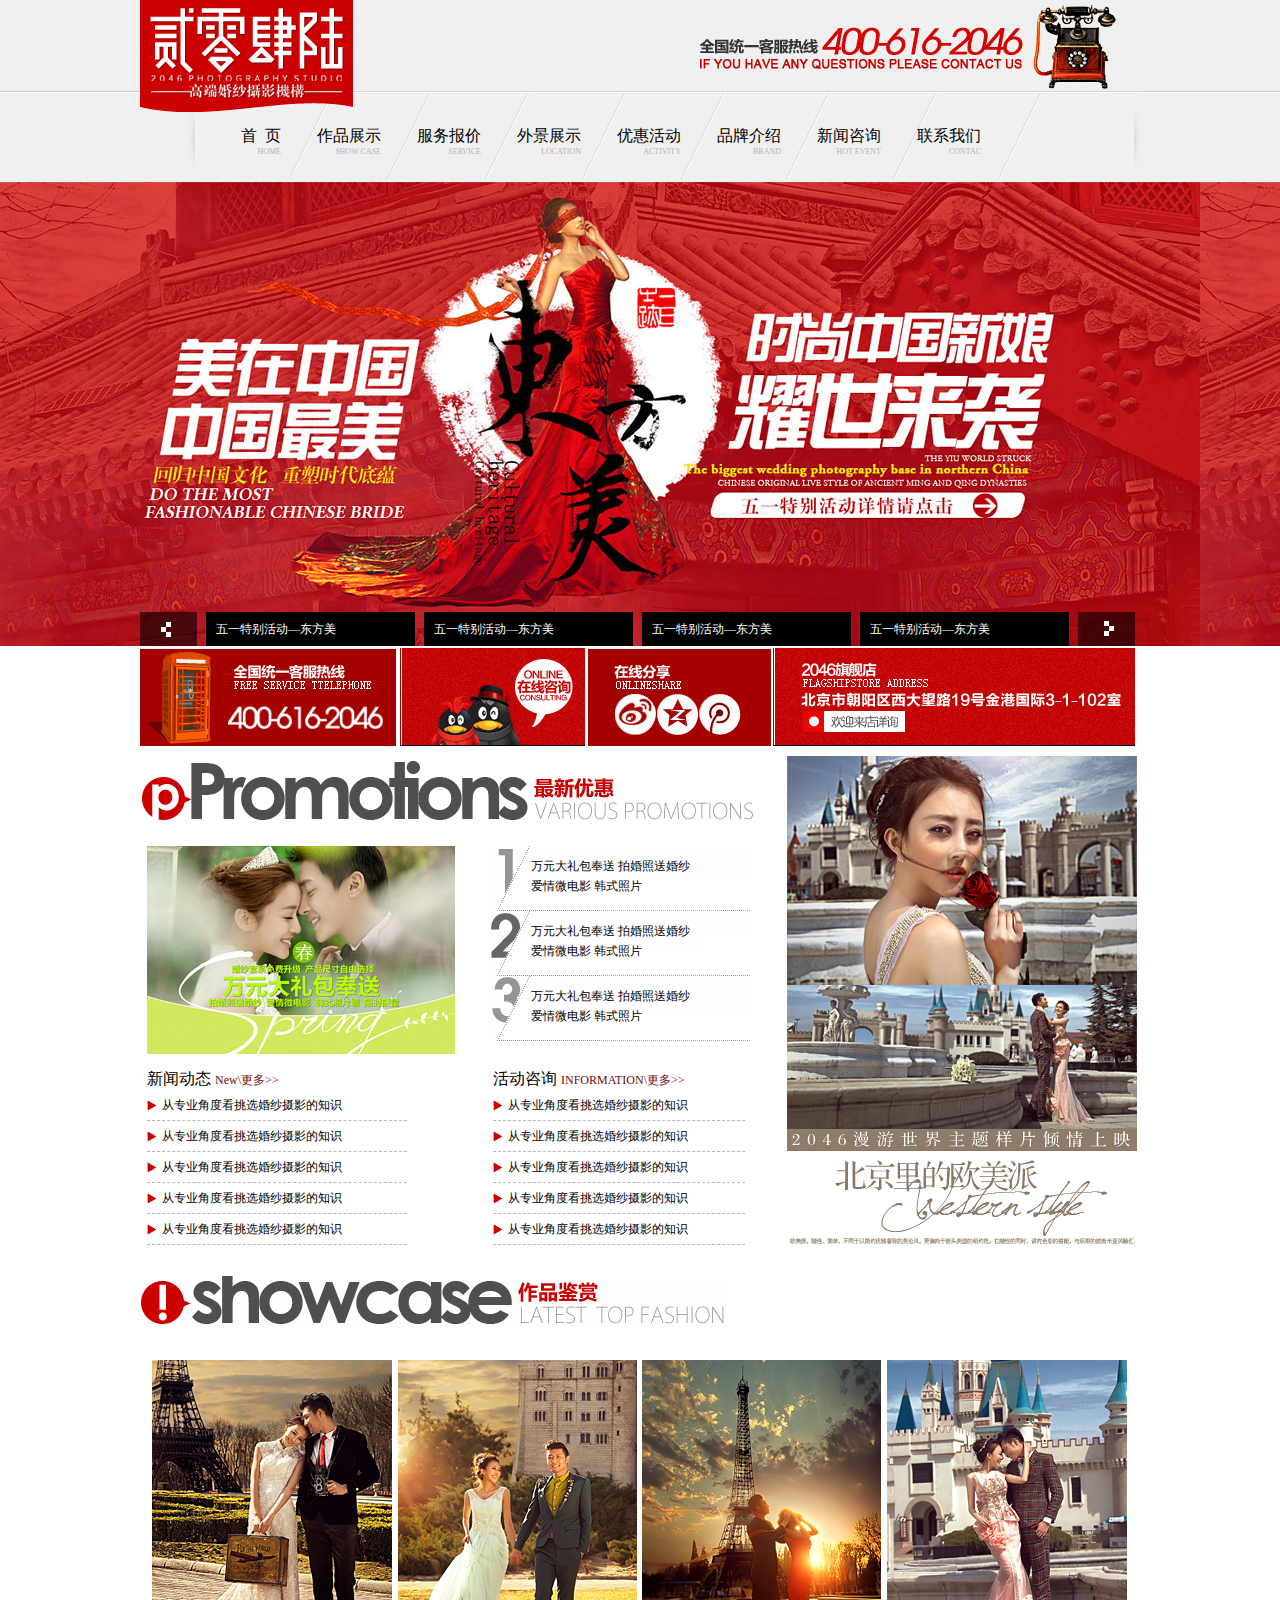
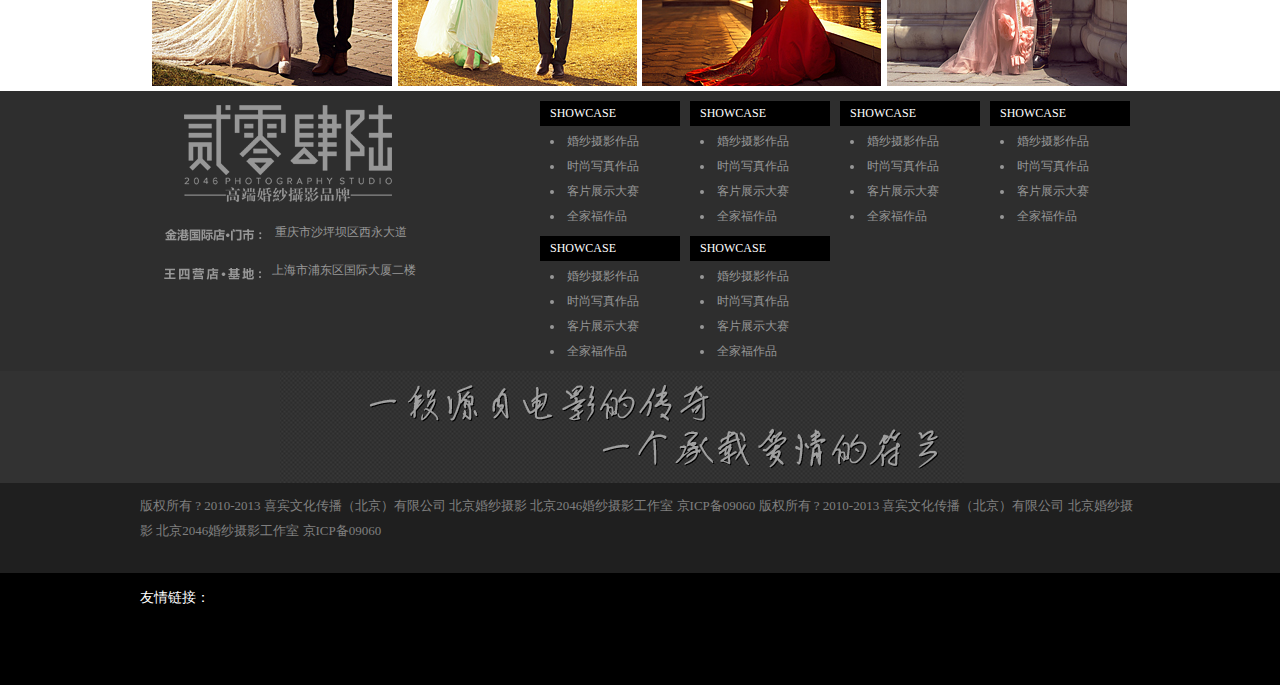
<file: index.html>
<!DOCTYPE html>
<html lang="en">
<head>
    <meta charset="UTF-8" />
    <title>Document</title>
    <link rel="stylesheet" type="text/css" href="css/index.css">
</head>
<body>
        <!--top-->
      <div id="top">
        <div class="top-cen">
            <img src="images/index_02.png" alt="足下logo">
            <ul class="top-ul">
                <li> <a href="index.html">首&nbsp;&nbsp;页<p>HOME</p></a></li>
                <li> <a href="news.html">作品展示<p>SHOW CASE</p></a></li>
                <li> <a href="news-show.html">服务报价<p>SERVICE</p></a></li>
                <li> <a href="product.html">外景展示<p>LOCATION</p></a></li>
                <li> <a href="product-show.html">优惠活动<p>ACTIVITY</p></a></li>
                <li> <a href="news.html">品牌介绍<p>BRAND</p></a></li>
                <li> <a href="news-show.html">新闻咨询<p>HOT EVENT</p></a></li>
                <li> <a href="product.html">联系我们<p>CONTAC</p></a></li>
            </ul>
        </div>
    </div>
    <!--Banner-->
    <div id="banner">
        <a href="news-show.html">
            <ul class="banner-ul">
                <li id="banner-left"></li>
                <li>五一特别活动—东方美</li>
                <li>五一特别活动—东方美</li>
                <li>五一特别活动—东方美</li>
                <li>五一特别活动—东方美</li>
                <li id="banner-right"></li>
            </ul>
        </a>
    </div>
    <!--Det-->
<div class="det">
   <div class="det-1"><a href="#"></a></div>
   <div class="det-2"><a href="#"></a></div>
   <div class="det-3">
       <div class="det-3-1"><a href="#"></a></div>
       <div class="det-3-2"><a href="#"></a></div>
       <div class="det-3-3"><a href="#"></a></div>
   </div>
   <div class="det-4"><a href="#"></a></div>
</div>
 <!--Thr-->
 <div class="thr">
     <div class="thr-1">
         <div class="thr-1-1"></div>
         <div class="thr-1-2">
             <div class="pic"></div>
             <ul class = "fot">
                 <li class = "fot-1"><a href="#">万元大礼包奉送 拍婚照送婚纱 爱情微电影 韩式照片</a></li>
                 <li class = "fot-2"><a href="#">万元大礼包奉送 拍婚照送婚纱 爱情微电影 韩式照片</a></li>
                 <li class = "fot-3"><a href="#">万元大礼包奉送 拍婚照送婚纱 爱情微电影 韩式照片</a></li>
             </ul>

         </div>
         <div class="thr-1-3">
            <div class ="one">
            <div class = "new">
                新闻动态
                <a href="news.html">New\更多>></a>
            </div>
                <ul>
                    <li><a href="news.html">从专业角度看挑选婚纱摄影的知识</a></li>
                   <li><a href="news.html">从专业角度看挑选婚纱摄影的知识</a></li>
                   <li><a href="news.html">从专业角度看挑选婚纱摄影的知识</a></li>
                   <li><a href="news.html">从专业角度看挑选婚纱摄影的知识</a></li>
                   <li><a href="news.html">从专业角度看挑选婚纱摄影的知识</a></li>
                </ul>
            </div>
             <div class ="two">
             <div class ="zixun">
                 活动咨询
                 <a href="product.html">INFORMATION\更多>></a>
             </div>
                 <ul>
                   <li><a href="product.html">从专业角度看挑选婚纱摄影的知识</a></li>
                   <li><a href="product.html">从专业角度看挑选婚纱摄影的知识</a></li>
                   <li><a href="product.html">从专业角度看挑选婚纱摄影的知识</a></li>
                   <li><a href="product.html">从专业角度看挑选婚纱摄影的知识</a></li>
                   <li><a href="product.html">从专业角度看挑选婚纱摄影的知识</a></li></li>
                </ul>
             </div>
         </div>
     </div>
     <div class="thr-2"></div>
 </div>
 <!--Four-->
 <div class="four">
     <img src="images/lo.png" alt="图片鉴赏">
     <ul>
         <li id="four-1">
             <div class="four-1-M">
                 <div class="four-1-F">
                     <a href="product-show.html"><p>梦幻巴黎</p>
                     <span>一生所爱</span></a>
                 </div>
             </div>
         </li>
         <li id="four-2">
             <div class="four-2-M">
                 <div class="four-2-F">
                    <a href="product-show.html"><p>梦幻巴黎</p>
                     <span>一生所爱</span></a>
                 </div>
             </div>
         </li>
         <li id="four-3">
             <div class="four-3-M">
                 <div class="four-3-F">
                     <a href="product-show.html"><p>梦幻巴黎</p>
                     <span>一生所爱</span></a>
                 </div>
             </div>
         </li>
         <li id="four-4">
             <div class="four-4-M">
                 <div class="four-4-F">
                    <a href="product-show.html"><p>梦幻巴黎</p>
                     <span>一生所爱</span></a>
                 </div>
             </div>
         </li>
     </ul>
 </div>
 <!--底部-->
 <div class="dow">
     <!--底部第一层-->
     <div class="dow-1">
         <div class ="dow-1-left">
         <p>重庆市沙坪坝区西永大道</p>
         <span>上海市浦东区国际大厦二楼</span>
         </div>
         <div class = "dow-1-right">
             <div>
                 <p>SHOWCASE</p>
                 <ul>
                     <li><a href="product-show.html">婚纱摄影作品</a></li>
                     <li><a href="product-show.html">时尚写真作品</a></li>
                     <li><a href="product-show.html">客片展示大赛</a></li>
                     <li><a href="product-show.html">全家福作品</a></li>
                 </ul>
             </div>
             <div>
                 <p>SHOWCASE</p>
                 <ul>
                     <li><a href="product-show.html">婚纱摄影作品</a></li>
                     <li><a href="product-show.html">时尚写真作品</a></li>
                     <li><a href="product-show.html">客片展示大赛</a></li>
                     <li><a href="product-show.html">全家福作品</a></li>
                 </ul>
             </div>
             <div>
                 <p>SHOWCASE</p>
                 <ul>
                     <li><a href="product-show.html">婚纱摄影作品</a></li>
                     <li><a href="product-show.html">时尚写真作品</a></li>
                     <li><a href="product-show.html">客片展示大赛</a></li>
                     <li><a href="product-show.html">全家福作品</a></li>
                 </ul>
             </div>
             <div>
                 <p>SHOWCASE</p>
                 <ul>
                     <li><a href="product-show.html">婚纱摄影作品</a></li>
                     <li><a href="product-show.html">时尚写真作品</a></li>
                     <li><a href="product-show.html">客片展示大赛</a></li>
                     <li><a href="product-show.html">全家福作品</a></li>
                 </ul>
             </div>
             <div>
                 <p>SHOWCASE</p>
                 <ul>
                     <li><a href="product-show.html">婚纱摄影作品</a></li>
                     <li><a href="product-show.html">时尚写真作品</a></li>
                     <li><a href="product-show.html">客片展示大赛</a></li>
                     <li><a href="product-show.html">全家福作品</a></li>
                 </ul>
             </div>
             <div>
                 <p>SHOWCASE</p>
                 <ul>
                     <li><a href="product.html">婚纱摄影作品</a></li>
                     <li><a href="product.html">时尚写真作品</a></li>
                     <li><a href="product.html">客片展示大赛</a></li>
                     <li><a href="product.html">全家福作品</a></li>
                 </ul>
             </div>
         </div>
     </div>
      <!--底部第二层-->
     <div class ="dow-2">
       <div class = "dow-2-1">
       </div>
     </div>
     <!--底部第三层-->
     <div class ="dow-3">
     <div class ="dow-3-1">
     <p>版权所有 ? 2010-2013 喜宾文化传播（北京）有限公司 北京婚纱摄影 北京2046婚纱摄影工作室 京ICP备09060  版权所有 ? 2010-2013 喜宾文化传播（北京）有限公司 北京婚纱摄影 北京2046婚纱摄影工作室 京ICP备09060</p>
         </div>
     </div>
     <!--底部第四层-->
     <div class="dow-4">
     <div class ="dow-4-1">
         <p><a href="product.html">友情链接：</a></p>
     </div>

     </div>
 </div>

 </body>
</html>
</file>
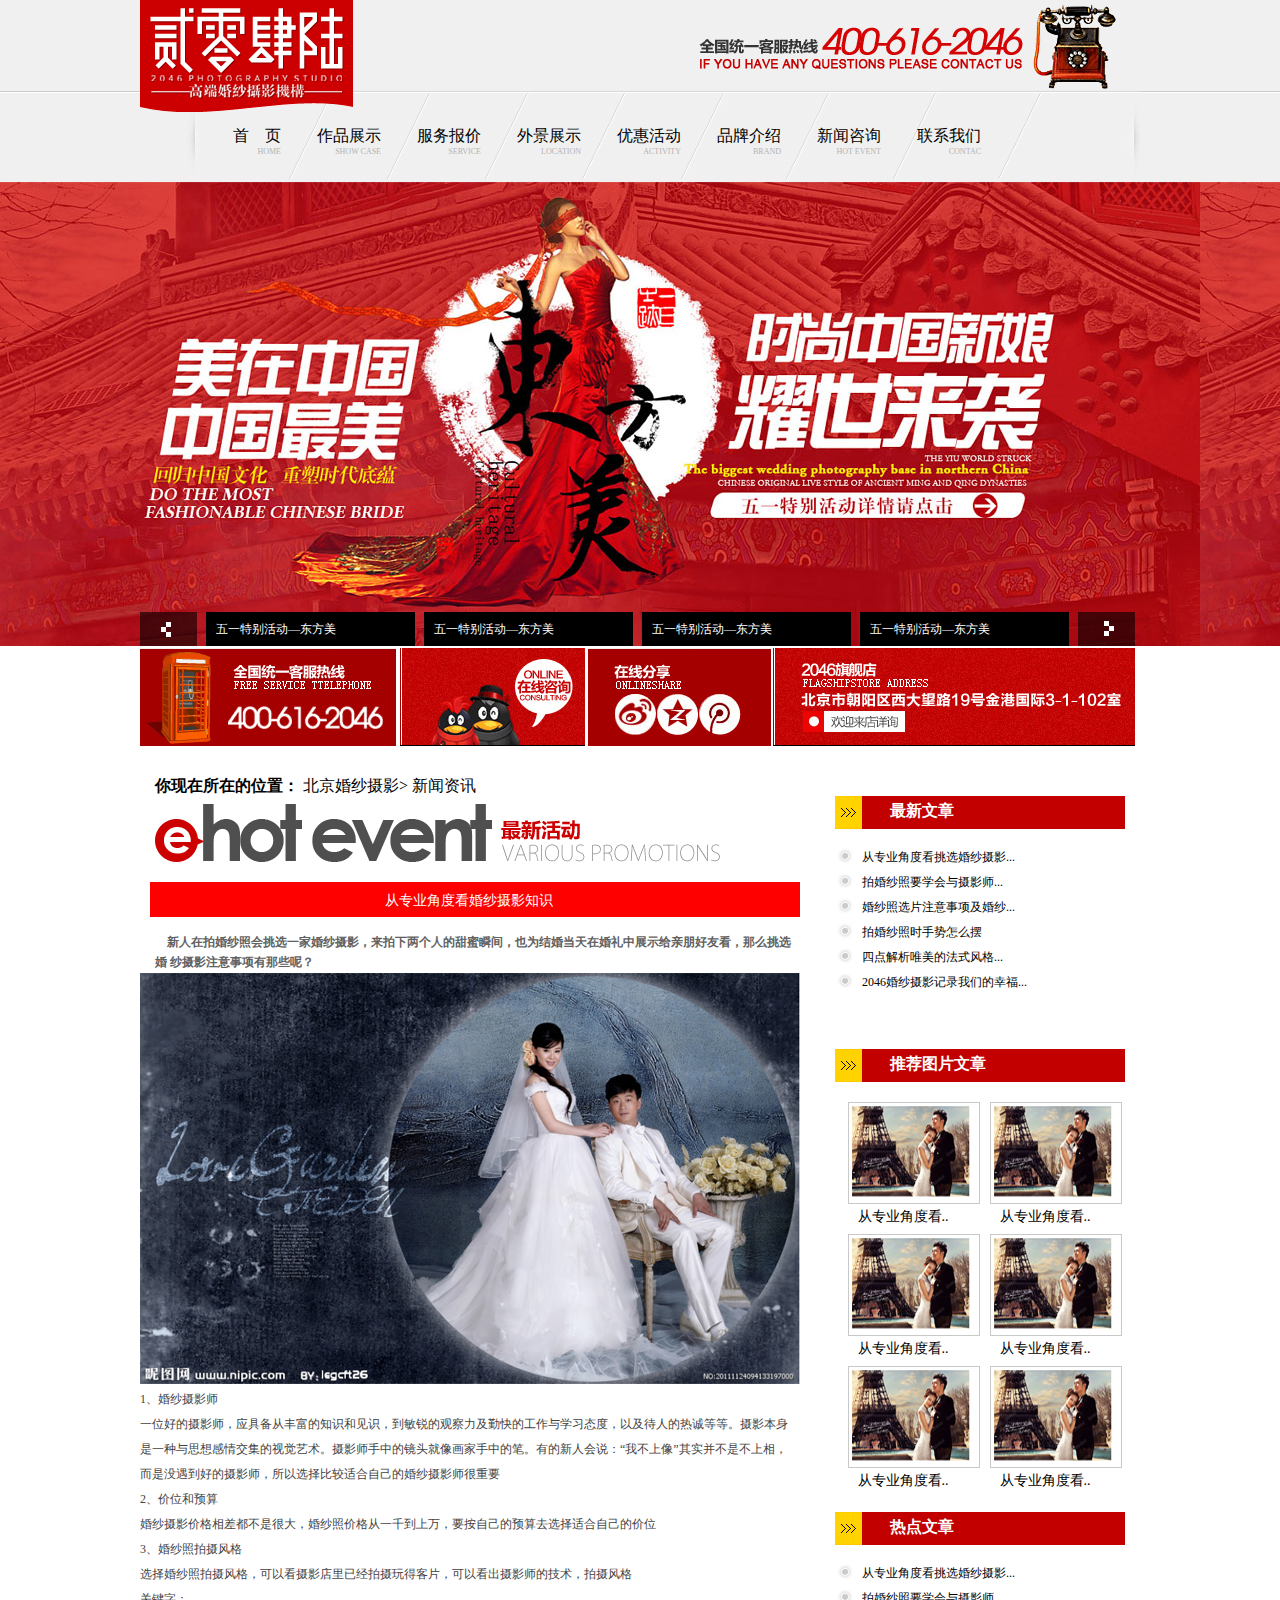
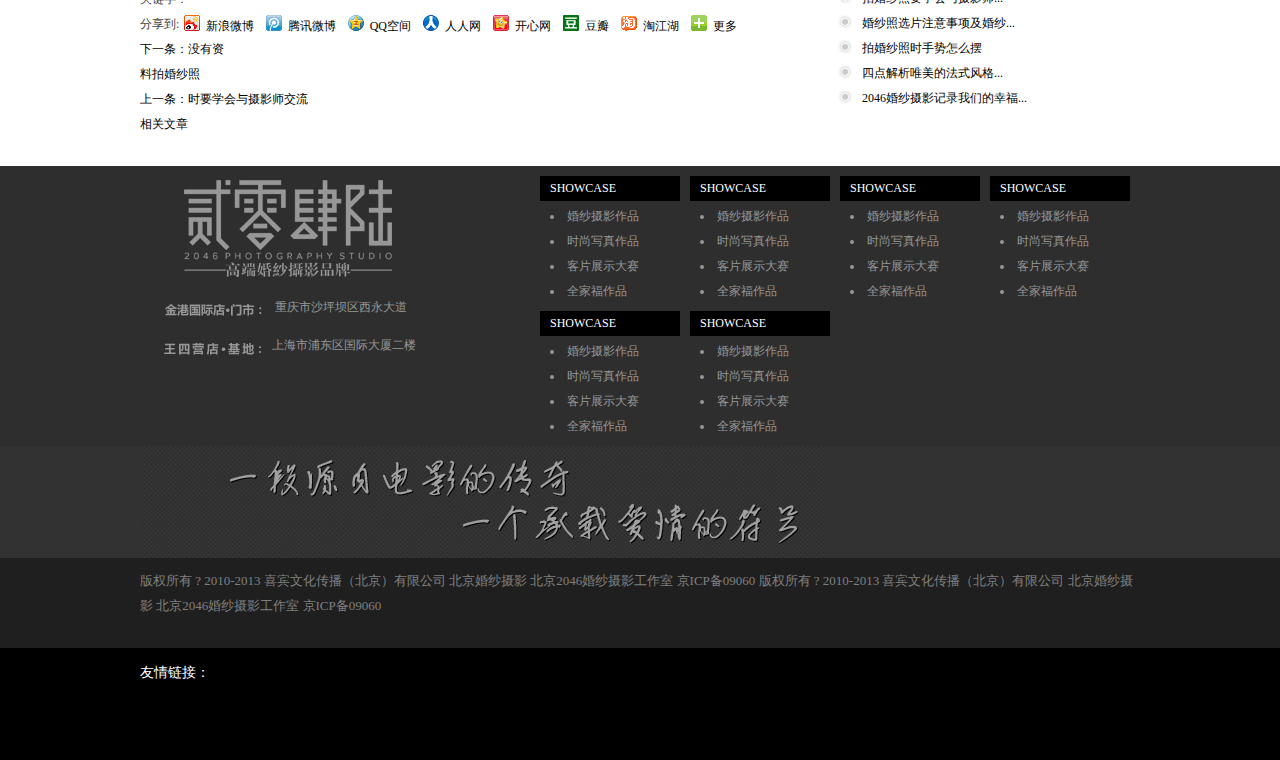
<file: news-show.html>
<!DOCTYPE html>
<html lang="en">
<head>
<meta charset="UTF-8"/>
<title>Document</title>
<link rel="stylesheet"type="text/css"href="css/comm.css">
<link rel="stylesheet"type="text/css"href="css/news-show.css">
</head>
<body>
<!--top-->
<div id="top">
<div class="top-cen">
<img src="images/index_02.png"alt="足下logo">
<ul class="top-ul">
<li> <a href="#">首&nbsp;
&nbsp;
页<p>HOME</p></a></li>
<li> <a href="#">作品展示<p>SHOW CASE</p></a></li>
<li> <a href="#">服务报价<p>SERVICE</p></a></li>
<li> <a href="#">外景展示<p>LOCATION</p></a></li>
<li> <a href="#">优惠活动<p>ACTIVITY</p></a></li>
<li> <a href="#">品牌介绍<p>BRAND</p></a></li>
<li> <a href="#">新闻咨询<p>HOT EVENT</p></a></li>
<li> <a href="#">联系我们<p>CONTAC</p></a></li>
</ul>
</div>
</div>
<!--Banner-->
<div id="banner">
<a href="#">
<ul class="banner-ul">
<li id="banner-left"></li>
<li>五一特别活动—东方美</li>
<li>五一特别活动—东方美</li>
<li>五一特别活动—东方美</li>
<li>五一特别活动—东方美</li>
<li id="banner-right"></li>
</ul>
</a>
</div>
<!--Det-->
<div class="det">
<div class="det-1"><a href="#"></a></div>
<div class="det-2"><a href="#"></a></div>
<div class="det-3">
<div class="det-3-1"><a href="#"></a></div>
<div class="det-3-2"><a href="#"></a></div>
<div class="det-3-3"><a href="#"></a></div>
</div>
<div class="det-4"><a href="#"></a></div>
</div>

<!--中间部分-->
<div class="shows">
<!--中间左部分-->
    <div class="shows-1">
        <p>你现在所在的位置：
        <a href="#">北京婚纱摄影></a>
        <a href="#">新闻资讯</a></p>
    <div class ="shows-event">
    </div>
    <div class ="shows-p">
         <p>从专业角度看婚纱摄影知识</p><br>
    </div>
         <p class ="shows-1-p">&nbsp;
         &nbsp;
        新人在拍婚纱照会挑选一家婚纱摄影，来拍下两个人的甜蜜瞬间，也为结婚当天在婚礼中展示给亲朋好友看，那么挑选婚 纱摄影注意事项有那些呢？</p>
    <div class ="shows-marry">
</div>

<div class ="shows-font">
    <p>1、婚纱摄影师</p>
    <p>一位好的摄影师，应具备从丰富的知识和见识，到敏锐的观察力及勤快的工作与学习态度，以及待人的热诚等等。摄影本身是一种与思想感情交集的视觉艺术。摄影师手中的镜头就像画家手中的笔。有的新人会说：“我不上像”其实并不是不上相，而是没遇到好的摄影师，所以选择比较适合自己的婚纱摄影师很重要</p>
    <p>2、价位和预算</p>
    <p>婚纱摄影价格相差都不是很大，婚纱照价格从一千到上万，要按自己的预算去选择适合自己的价位</p>
    <p>3、婚纱照拍摄风格</p>
    <p> 选择婚纱照拍摄风格，可以看摄影店里已经拍摄玩得客片，可以看出摄影师的技术，拍摄风格</p>
</div>

    <div class ="news-bottom">
        <p>关键字：</p>
        <p>分享到:</p><div>
        <a href="#"><img src="images/news_1.png"><p>新浪微博</p></a>
        <a href="#"><img src="images/news_2.png"><p>腾讯微博</p></a>
        <a href="#"><img src="images/news_3.png"><p>QQ空间</p></a>
        <a href="#"><img src="images/news_4.png"><p>人人网</p></a>
        <a href="#"><img src="images/news_5.png"><p>开心网</p></a>
        <a href="#"><img src="images/news_6.png"><p>豆瓣</p></a>
        <a href="#"><img src="images/news_7.png"><p>淘江湖</p></a>
        <a href="#"><img src="images/news_8.png"><p>更多</p></a>
        </div>
        <p><a href="#">下一条：没有资料拍婚纱照</a></p>
        <p><a href="#">上一条：时要学会与摄影师交流</a></p>
        <p><a href="#">相关文章</a></p>
    </div>
</div>

<!--中间右部分-->
<div class ="shows-2">
<div class ="sho-2-1">
     <P> 最新文章</P>
    </div>
    <ul class ="shows-2-1">
    <li>
    <a href="#">从专业角度看挑选婚纱摄影...</a></li>
    <li>
    <a href="#">拍婚纱照要学会与摄影师...</a></li>
    <li>
    <a href="#">婚纱照选片注意事项及婚纱...</a></li>
    <li>
    <a href="#">拍婚纱照时手势怎么摆 </a></li>
    <li>
    <a href="#">四点解析唯美的法式风格...</a></li>
    <li>
    <a href="#">2046婚纱摄影记录我们的幸福...</a></li>
</ul>

    <div class ="sho-2-2">
     <P>  推荐图片文章</P>
    </div>
<div class ="sho-2-3">
    <ul>
        <li>
        <div><img src="images/tu.png" alt="图片"></div>
        <p>从专业角度看..</p>
        </li>
        <li>
        <div><img src="images/tu.png" alt="图片"></div>
        <p>从专业角度看..</p>
        </li>
        <li>
        <div><img src="images/tu.png" alt="图片"></div>
        <p>从专业角度看..</p>
        </li>
        <li>
        <div><img src="images/tu.png" alt="图片"></div>
        <p>从专业角度看..</p>
        </li>
        <li>
        <div><img src="images/tu.png" alt="图片"></div>
        <p>从专业角度看..</p>
        </li>
        <li>
        <div><img src="images/tu.png" alt="图片"></div>
        <p>从专业角度看..</p>
        </li>
    </ul>
</div>
<div class ="sho-2-3-1">
     <P>  热点文章</P>
    </div>
    <ul class ="shows-2-4">
    <li>
    <a href="#">从专业角度看挑选婚纱摄影...</a></li>
    <li>
    <a href="#">拍婚纱照要学会与摄影师...</a></li>
    <li>
    <a href="#">婚纱照选片注意事项及婚纱...</a></li>
    <li>
    <a href="#">拍婚纱照时手势怎么摆 </a></li>
    <li>
    <a href="#">四点解析唯美的法式风格...</a></li>
    <li>
    <a href="#">2046婚纱摄影记录我们的幸福...</a></li>
</ul>










</div>

</div>
<!--底部-->
<div class="dow">
<!--底部第一层-->
<div class="dow-1">
<div class ="dow-1-left">
<p>重庆市沙坪坝区西永大道</p>
<span>上海市浦东区国际大厦二楼</span>
</div>
<div class ="dow-1-right">
<div>
<p>SHOWCASE</p>
<ul>
<li><a href="#">婚纱摄影作品</a></li>
<li><a href="#">时尚写真作品</a></li>
<li><a href="#">客片展示大赛</a></li>
<li><a href="#">全家福作品</a></li>
</ul>
</div>
<div>
<p>SHOWCASE</p>
<ul>
<li><a href="#">婚纱摄影作品</a></li>
<li><a href="#">时尚写真作品</a></li>
<li><a href="#">客片展示大赛</a></li>
<li><a href="#">全家福作品</a></li>
</ul>
</div>
<div>
<p>SHOWCASE</p>
<ul>
<li><a href="#">婚纱摄影作品</a></li>
<li><a href="#">时尚写真作品</a></li>
<li><a href="#">客片展示大赛</a></li>
<li><a href="#">全家福作品</a></li>
</ul>
</div>
<div>
<p>SHOWCASE</p>
<ul>
<li><a href="#">婚纱摄影作品</a></li>
<li><a href="#">时尚写真作品</a></li>
<li><a href="#">客片展示大赛</a></li>
<li><a href="#">全家福作品</a></li>
</ul>
</div>
<div>
<p>SHOWCASE</p>
<ul>
<li><a href="#">婚纱摄影作品</a></li>
<li><a href="#">时尚写真作品</a></li>
<li><a href="#">客片展示大赛</a></li>
<li><a href="#">全家福作品</a></li>
</ul>
</div>
<div>
<p>SHOWCASE</p>
<ul>
<li><a href="#">婚纱摄影作品</a></li>
<li><a href="#">时尚写真作品</a></li>
<li><a href="#">客片展示大赛</a></li>
<li><a href="#">全家福作品</a></li>
</ul>
</div>
</div>
</div>
<!--底部第二层-->
<div class ="dow-2">
<div class ="dow-2-1">
</div>
</div>
<!--底部第三层-->
<div class ="dow-3">
<div class ="dow-3-1">
<p>版权所有 ? 2010-2013 喜宾文化传播（北京）有限公司 北京婚纱摄影 北京2046婚纱摄影工作室 京ICP备09060  版权所有 ? 2010-2013 喜宾文化传播（北京）有限公司 北京婚纱摄影 北京2046婚纱摄影工作室 京ICP备09060</p>
</div>
</div>
<!--底部第四层-->
<div class="dow-4">
<div class ="dow-4-1">
<p><a href="#">友情链接：</a></p>
</div>

</div>
</div>
</body>
</html>
</file>
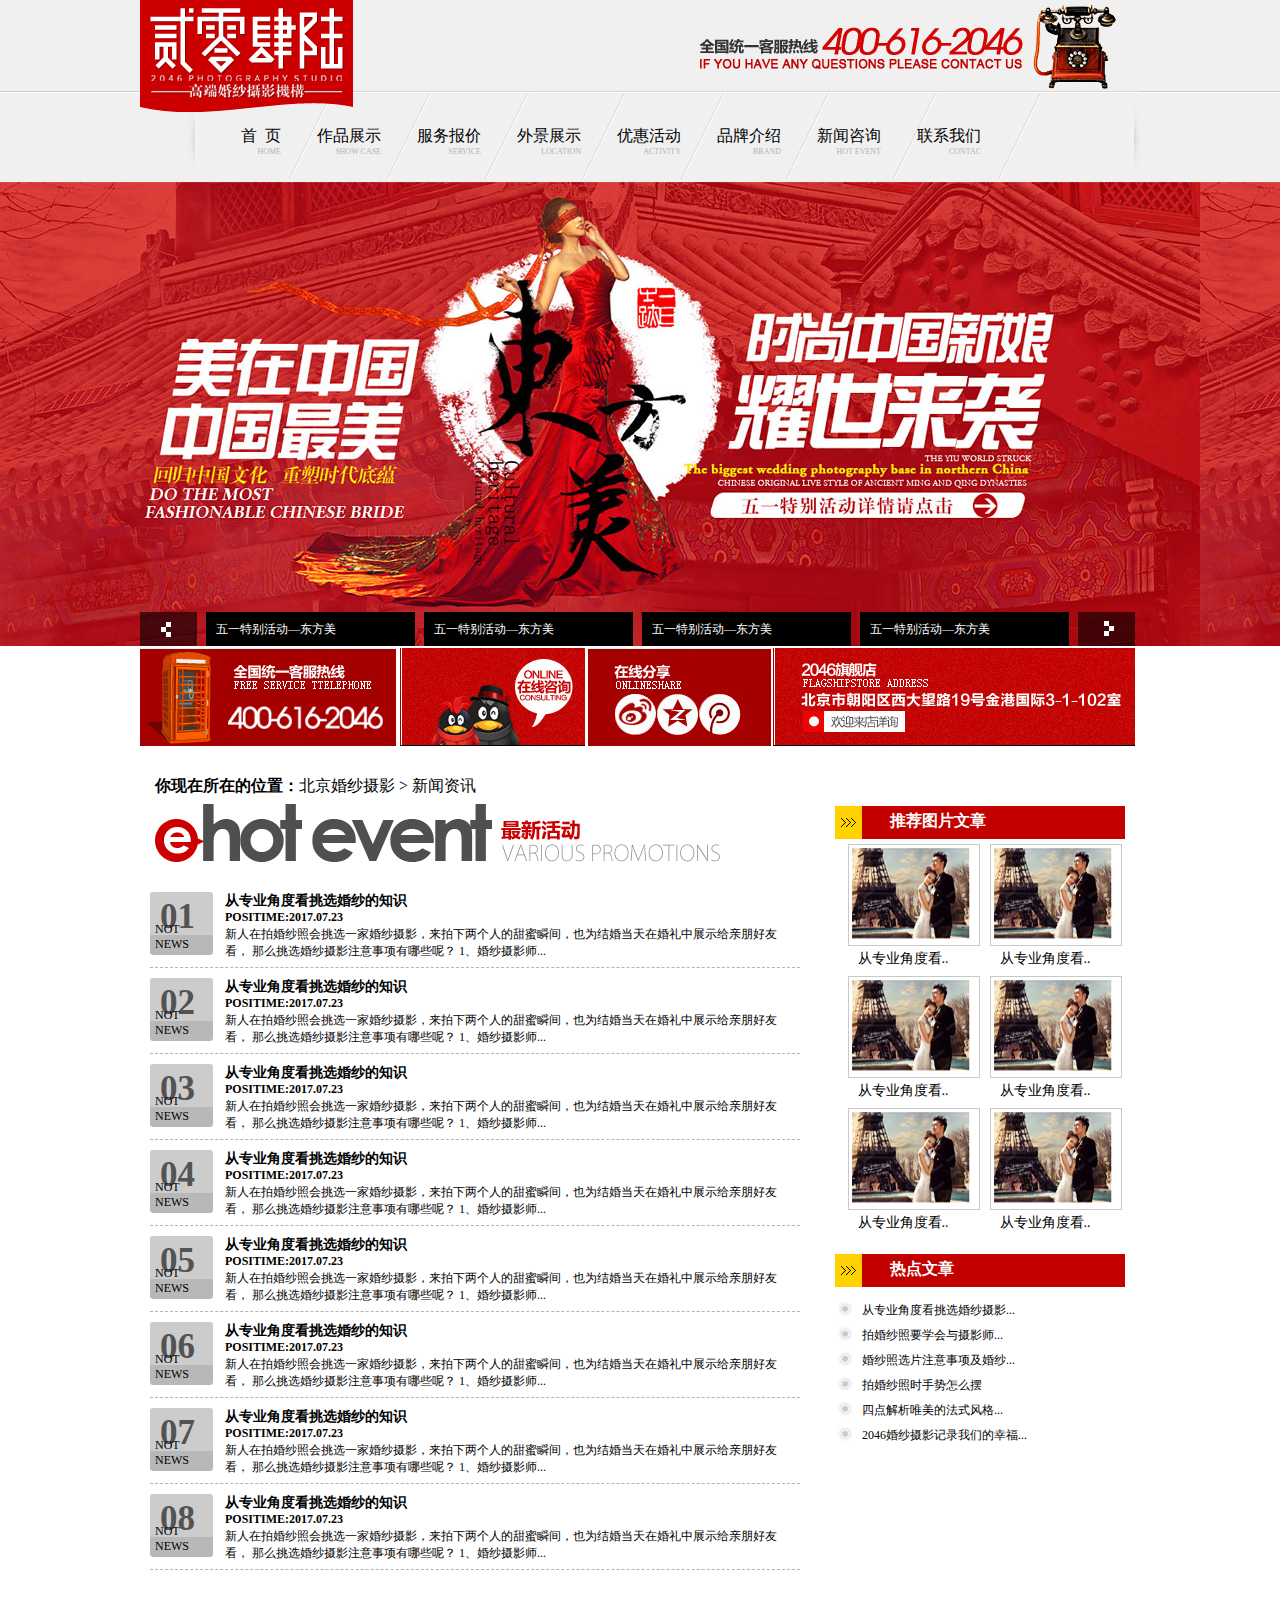
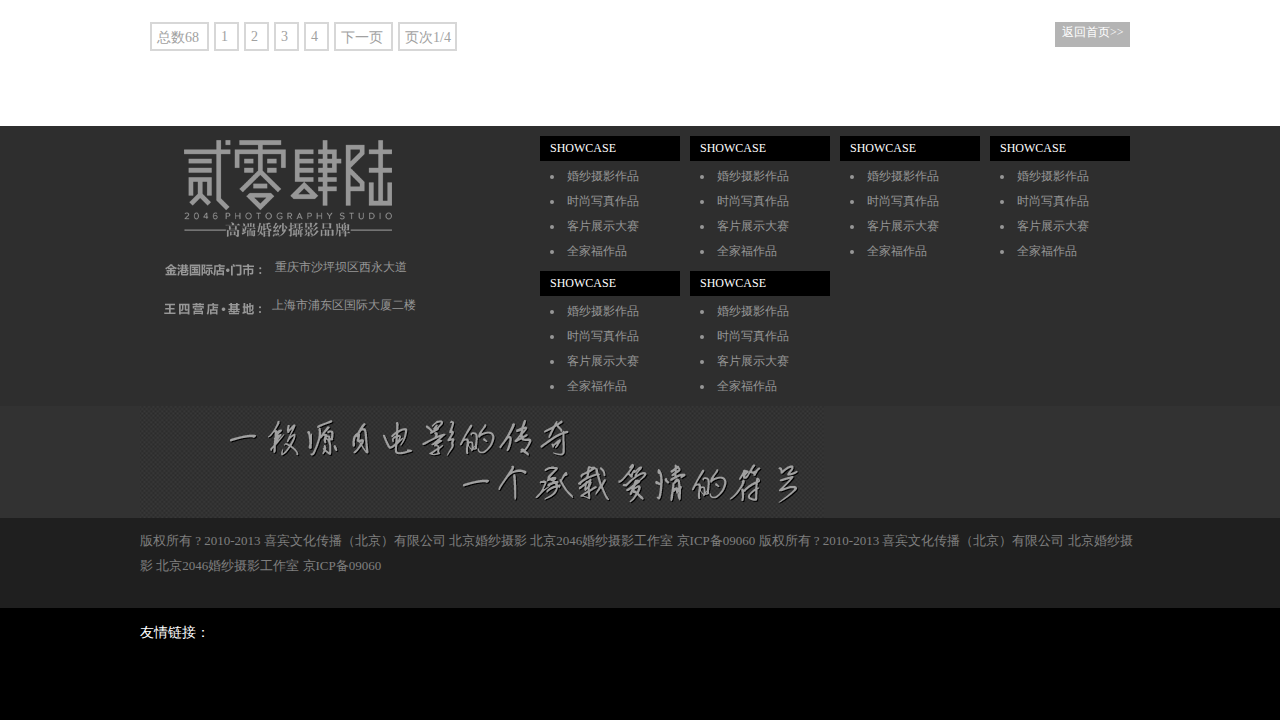
<file: news.html>
<!DOCTYPE html>
<html lang="en">
<head>
    <meta charset="UTF-8" />
    <title>Document</title>
    <link rel="stylesheet" type="text/css" href="css/comm.css">
    <link rel="stylesheet" type="text/css" href="css/news.css">
</head>
<body>
        <!--top-->
      <div id="top">
        <div class="top-cen">
            <img src="images/index_02.png" alt="足下logo">
            <ul class="top-ul">
                <li> <a href="#">首&nbsp;&nbsp;页<p>HOME</p></a></li>
                <li> <a href="#">作品展示<p>SHOW CASE</p></a></li>
                <li> <a href="#">服务报价<p>SERVICE</p></a></li>
                <li> <a href="#">外景展示<p>LOCATION</p></a></li>
                <li> <a href="#">优惠活动<p>ACTIVITY</p></a></li>
                <li> <a href="#">品牌介绍<p>BRAND</p></a></li>
                <li> <a href="#">新闻咨询<p>HOT EVENT</p></a></li>
                <li> <a href="#">联系我们<p>CONTAC</p></a></li>
            </ul>
        </div>
    </div>
    <!--Banner-->
    <div id="banner">
        <a href="#">
            <ul class="banner-ul">
                <li id="banner-left"></li>
                <li>五一特别活动—东方美</li>
                <li>五一特别活动—东方美</li>
                <li>五一特别活动—东方美</li>
                <li>五一特别活动—东方美</li>
                <li id="banner-right"></li>
            </ul>
        </a>
    </div>
    <!--Det-->
<div class="det">
   <div class="det-1"><a href="#"></a></div>
   <div class="det-2"><a href="#"></a></div>
   <div class="det-3">
       <div class="det-3-1"><a href="#"></a></div>
       <div class="det-3-2"><a href="#"></a></div>
       <div class="det-3-3"><a href="#"></a></div>
   </div>
   <div class="det-4"><a href="#"></a></div>
</div>



 <!--中间部分-->
<div class = "center">
 <!--中间左边部分-->
    <div class = "center-1">
            <p>你现在所在的位置：<a href="#">北京婚纱摄影 > </a><a href="#">新闻资讯</a></p>
            <div class ="center-p">

            </div>
            <div class = "center-f">
                <div class ="center-f-1">
                 <div class ="center-left">
                        <p class="num">01</p>
                        <p class="eng">NOT NEWS</p>
                    </div>
                    <ul class ="center-right">
                        <li class ="tit">从专业角度看挑选婚纱的知识</li>
                        <li class ="tim">POSITIME:2017.07.23</li>
                        <li class ="tie">
                            新人在拍婚纱照会挑选一家婚纱摄影，来拍下两个人的甜蜜瞬间，也为结婚当天在婚礼中展示给亲朋好友看，
                            那么挑选婚纱摄影注意事项有哪些呢？ 1、婚纱摄影师...</li>
                    </ul>
                </div>
                <div class ="center-f-1">
                 <div class ="center-left">
                        <p class="num">02</p>
                        <p class="eng">NOT NEWS</p>
                    </div>
                    <ul class ="center-right">
                        <li class ="tit">从专业角度看挑选婚纱的知识</li>
                        <li class ="tim">POSITIME:2017.07.23</li>
                        <li class ="tie">新人在拍婚纱照会挑选一家婚纱摄影，来拍下两个人的甜蜜瞬间，也为结婚当天在婚礼中展示给亲朋好友看，
                        那么挑选婚纱摄影注意事项有哪些呢？ 1、婚纱摄影师...</li>
                    </ul>
                </div>
                <div class ="center-f-1">
                 <div class ="center-left">
                        <p class="num">03</p>
                        <p class="eng">NOT NEWS</p>
                    </div>
                    <ul class ="center-right">
                        <li class ="tit">从专业角度看挑选婚纱的知识</li>
                        <li class ="tim">POSITIME:2017.07.23</li>
                        <li class ="tie">新人在拍婚纱照会挑选一家婚纱摄影，来拍下两个人的甜蜜瞬间，也为结婚当天在婚礼中展示给亲朋好友看，
                        那么挑选婚纱摄影注意事项有哪些呢？ 1、婚纱摄影师...</li>
                    </ul>
                </div>
                <div class ="center-f-1">
                 <div class ="center-left">
                        <p class="num">04</p>
                        <p class="eng">NOT NEWS</p>
                    </div>
                    <ul class ="center-right">
                        <li class ="tit">从专业角度看挑选婚纱的知识</li>
                        <li class ="tim">POSITIME:2017.07.23</li>
                        <li class ="tie">新人在拍婚纱照会挑选一家婚纱摄影，来拍下两个人的甜蜜瞬间，也为结婚当天在婚礼中展示给亲朋好友看，
                        那么挑选婚纱摄影注意事项有哪些呢？ 1、婚纱摄影师...</li>
                    </ul>
                </div>
                <div class ="center-f-1">
                 <div class ="center-left">
                        <p class="num">05</p>
                        <p class="eng">NOT NEWS</p>
                    </div>
                    <ul class ="center-right">
                        <li class ="tit">从专业角度看挑选婚纱的知识</li>
                        <li class ="tim">POSITIME:2017.07.23</li>
                        <li class ="tie">新人在拍婚纱照会挑选一家婚纱摄影，来拍下两个人的甜蜜瞬间，也为结婚当天在婚礼中展示给亲朋好友看，
                        那么挑选婚纱摄影注意事项有哪些呢？ 1、婚纱摄影师...</li>
                    </ul>
                </div>
                <div class ="center-f-1">
                 <div class ="center-left">
                        <p class="num">06</p>
                        <p class="eng">NOT NEWS</p>
                    </div>
                    <ul class ="center-right">
                        <li class ="tit">从专业角度看挑选婚纱的知识</li>
                        <li class ="tim">POSITIME:2017.07.23</li>
                        <li class ="tie">新人在拍婚纱照会挑选一家婚纱摄影，来拍下两个人的甜蜜瞬间，也为结婚当天在婚礼中展示给亲朋好友看，
                        那么挑选婚纱摄影注意事项有哪些呢？ 1、婚纱摄影师...</li>
                    </ul>
                </div>
                <div class ="center-f-1">
                 <div class ="center-left">
                        <p class="num">07</p>
                        <p class="eng">NOT NEWS</p>
                    </div>
                    <ul class ="center-right">
                        <li class ="tit">从专业角度看挑选婚纱的知识</li>
                        <li class ="tim">POSITIME:2017.07.23</li>
                        <li class ="tie">新人在拍婚纱照会挑选一家婚纱摄影，来拍下两个人的甜蜜瞬间，也为结婚当天在婚礼中展示给亲朋好友看，
                        那么挑选婚纱摄影注意事项有哪些呢？ 1、婚纱摄影师...</li>
                    </ul>
                </div>
                <div class ="center-f-1">
                 <div class ="center-left">
                        <p class="num">08</p>
                        <p class="eng">NOT NEWS</p>
                    </div>
                    <ul class ="center-right">
                        <li class ="tit">从专业角度看挑选婚纱的知识</li>
                        <li class ="tim">POSITIME:2017.07.23</li>
                        <li class ="tie">新人在拍婚纱照会挑选一家婚纱摄影，来拍下两个人的甜蜜瞬间，也为结婚当天在婚礼中展示给亲朋好友看，
                        那么挑选婚纱摄影注意事项有哪些呢？ 1、婚纱摄影师...</li>
                    </ul>
                </div>
            </div>

<!--中间下边部分-->
<div class ="center-3">
    <ul>
      <li id="ce-1"><a href="#">总数68</a></li>
      <li><a href="#">1</a></li>
      <li><a href="#">2</a></li>
      <li><a href="#">3</a></li>
      <li><a href="#">4</a></li>
      <li id="ce-2"><a href="#">下一页</a></li>
      <li id="ce-3"><a href="#">页次1/4</a></li>
    </ul>
</div>
</div>
<!--中间右边部分-->
<div class ="center-2">
    <div class ="cen-2-1">
     <P>  推荐图片文章</P>
    </div>
<div class ="cen-2-2">
    <ul>
        <li>
        <div><img src="images/tu.png" alt="图片"></div>
        <p>从专业角度看..</p>
        </li>
        <li>
        <div><img src="images/tu.png" alt="图片"></div>
        <p>从专业角度看..</p>
        </li>
        <li>
        <div><img src="images/tu.png" alt="图片"></div>
        <p>从专业角度看..</p>
        </li>
        <li>
        <div><img src="images/tu.png" alt="图片"></div>
        <p>从专业角度看..</p>
        </li>
        <li>
        <div><img src="images/tu.png" alt="图片"></div>
        <p>从专业角度看..</p>
        </li>
        <li>
        <div><img src="images/tu.png" alt="图片"></div>
        <p>从专业角度看..</p>
        </li>
    </ul>
</div>
<div class ="cen-2-3">
     <P>  热点文章</P>
    </div>
    <ul class ="center-2-3">
    <li>
    <a href="#">从专业角度看挑选婚纱摄影...</a></li>
    <li>
    <a href="#">拍婚纱照要学会与摄影师...</a></li>
    <li>
    <a href="#">婚纱照选片注意事项及婚纱...</a></li>
    <li>
    <a href="#">拍婚纱照时手势怎么摆 </a></li>
    <li>
    <a href="#">四点解析唯美的法式风格...</a></li>
    <li>
    <a href="#">2046婚纱摄影记录我们的幸福...</a></li>
</ul>
<div class="center-2-4">
    <a href="#">返回首页>></a>
</div>
</div>

</div>
 <!--底部-->
 <div class="dow">
     <!--底部第一层-->
     <div class="dow-1">
         <div class ="dow-1-left">
         <p>重庆市沙坪坝区西永大道</p>
         <span>上海市浦东区国际大厦二楼</span>
         </div>
         <div class = "dow-1-right">
             <div>
                 <p>SHOWCASE</p>
                 <ul>
                     <li><a href="#">婚纱摄影作品</a></li>
                     <li><a href="#">时尚写真作品</a></li>
                     <li><a href="#">客片展示大赛</a></li>
                     <li><a href="#">全家福作品</a></li>
                 </ul>
             </div>
             <div>
                 <p>SHOWCASE</p>
                 <ul>
                     <li><a href="#">婚纱摄影作品</a></li>
                     <li><a href="#">时尚写真作品</a></li>
                     <li><a href="#">客片展示大赛</a></li>
                     <li><a href="#">全家福作品</a></li>
                 </ul>
             </div>
             <div>
                 <p>SHOWCASE</p>
                 <ul>
                     <li><a href="#">婚纱摄影作品</a></li>
                     <li><a href="#">时尚写真作品</a></li>
                     <li><a href="#">客片展示大赛</a></li>
                     <li><a href="#">全家福作品</a></li>
                 </ul>
             </div>
             <div>
                 <p>SHOWCASE</p>
                 <ul>
                     <li><a href="#">婚纱摄影作品</a></li>
                     <li><a href="#">时尚写真作品</a></li>
                     <li><a href="#">客片展示大赛</a></li>
                     <li><a href="#">全家福作品</a></li>
                 </ul>
             </div>
             <div>
                 <p>SHOWCASE</p>
                 <ul>
                     <li><a href="#">婚纱摄影作品</a></li>
                     <li><a href="#">时尚写真作品</a></li>
                     <li><a href="#">客片展示大赛</a></li>
                     <li><a href="#">全家福作品</a></li>
                 </ul>
             </div>
             <div>
                 <p>SHOWCASE</p>
                 <ul>
                     <li><a href="#">婚纱摄影作品</a></li>
                     <li><a href="#">时尚写真作品</a></li>
                     <li><a href="#">客片展示大赛</a></li>
                     <li><a href="#">全家福作品</a></li>
                 </ul>
             </div>
         </div>
     </div>
      <!--底部第二层-->
     <div class ="dow-2">
       <div class = "dow-2-1">
       </div>
     </div>
     <!--底部第三层-->
     <div class ="dow-3">
     <div class ="dow-3-1">
     <p>版权所有 ? 2010-2013 喜宾文化传播（北京）有限公司 北京婚纱摄影 北京2046婚纱摄影工作室 京ICP备09060  版权所有 ? 2010-2013 喜宾文化传播（北京）有限公司 北京婚纱摄影 北京2046婚纱摄影工作室 京ICP备09060</p>
         </div>
     </div>
     <!--底部第四层-->
     <div class="dow-4">
     <div class ="dow-4-1">
         <p><a href="#">友情链接：</a></p>
     </div>

     </div>
 </div>

 </body>
</html>
</file>
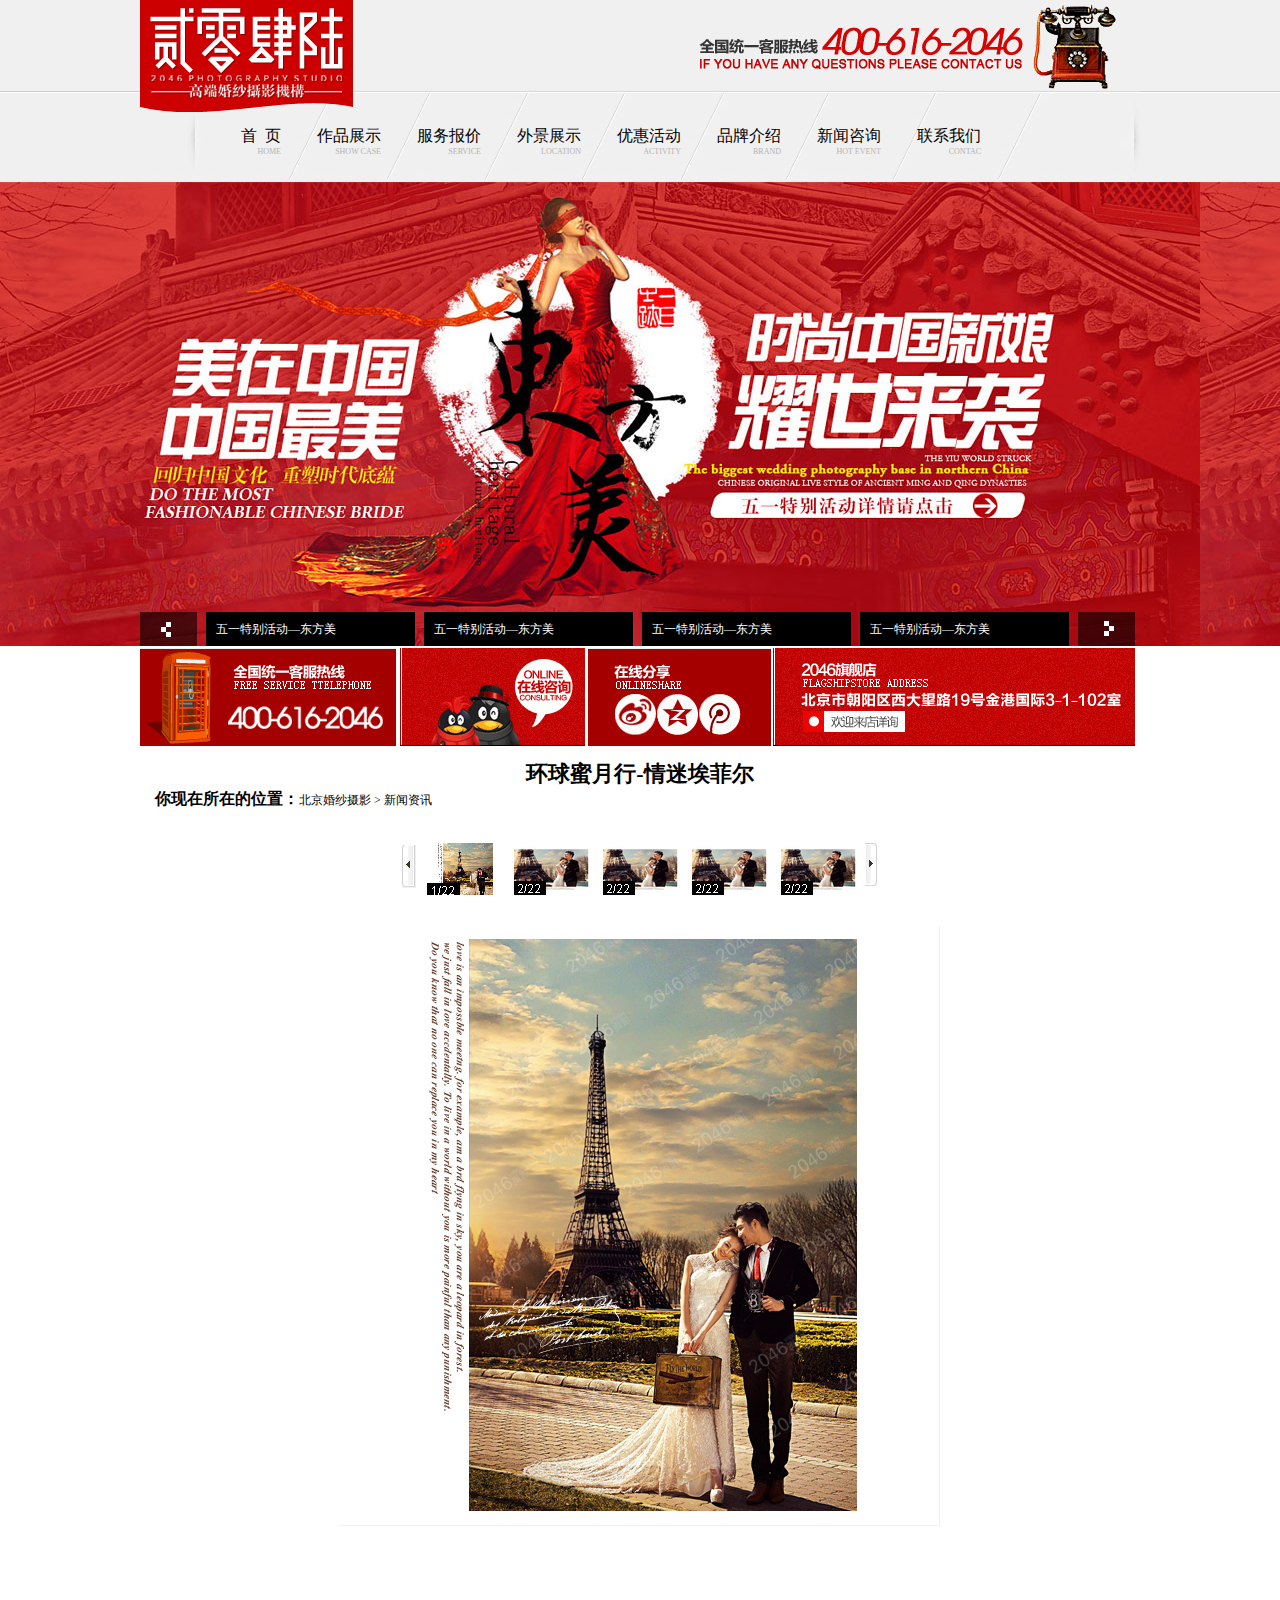
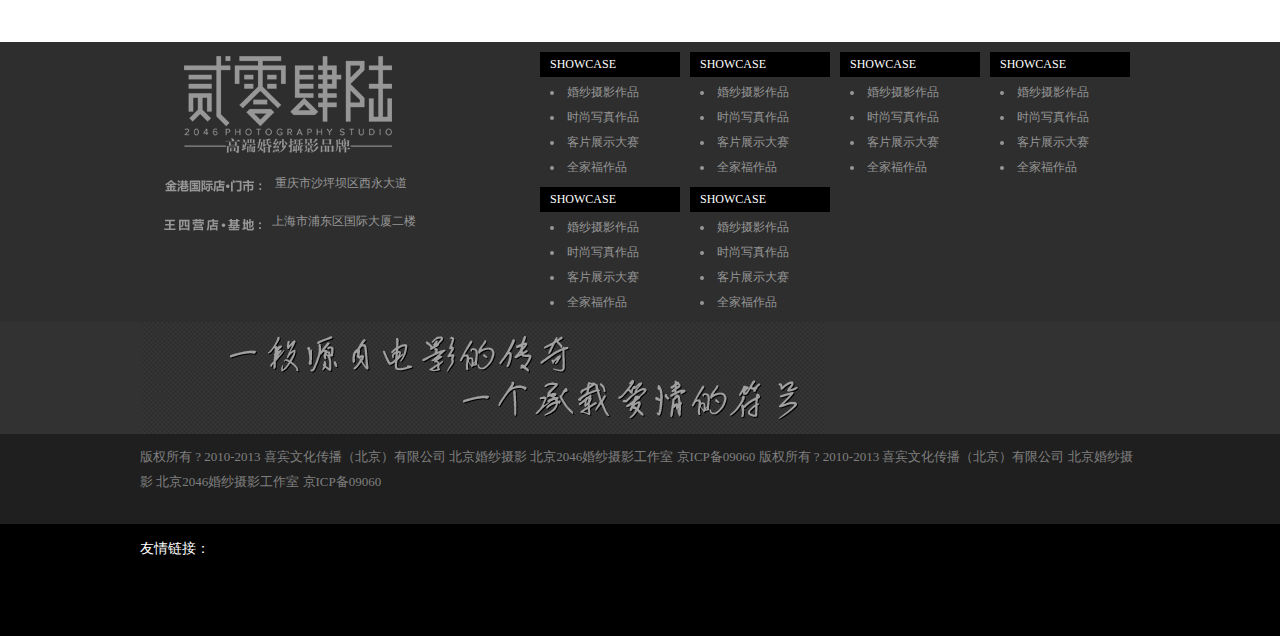
<file: product-show.html>
<!DOCTYPE html>
<html lang="en">
<head>
    <meta charset="UTF-8" />
    <title>Document</title>
    <link rel="stylesheet" type="text/css" href="css/comm.css">
    <link rel="stylesheet" type="text/css" href="css/product-show.css">
</head>
<body>
     <!--头-->
<div id="top">
<div class="top-cen">
    <img src="images/index_02.png" alt="足下logo">
    <ul class="top-ul">
        <li> <a href="#">首&nbsp;&nbsp;页<p>HOME</p></a></li>
        <li> <a href="#">作品展示<p>SHOW CASE</p></a></li>
        <li> <a href="#">服务报价<p>SERVICE</p></a></li>
        <li> <a href="#">外景展示<p>LOCATION</p></a></li>
        <li> <a href="#">优惠活动<p>ACTIVITY</p></a></li>
        <li> <a href="#">品牌介绍<p>BRAND</p></a></li>
        <li> <a href="#">新闻咨询<p>HOT EVENT</p></a></li>
        <li> <a href="#">联系我们<p>CONTAC</p></a></li>
    </ul>
</div>
</div>
<div id="banner">
<a href="#">
    <ul class="banner-ul">
        <li id="banner-left"></li>
        <li>五一特别活动—东方美</li>
        <li>五一特别活动—东方美</li>
        <li>五一特别活动—东方美</li>
        <li>五一特别活动—东方美</li>
        <li id="banner-right"></li>
    </ul>
</a>
</div>
<div class="det">
   <div class="det-1"><a href="#"></a></div>
   <div class="det-2"><a href="#"></a></div>
   <div class="det-3">
       <div class="det-3-1"><a href="#"></a></div>
       <div class="det-3-2"><a href="#"></a></div>
       <div class="det-3-3"><a href="#"></a></div>
   </div>
   <div class="det-4"><a href="#"></a></div>
</div>

<!--中间-->



<div class = "show">


<p> 环球蜜月行-情迷埃菲尔 </p>
<div>
    <p>你现在所在的位置：<a href="#">北京婚纱摄影  >  </a><a href="#">新闻资讯</a></p>
</div>

<div class =" show-1">

   <div class ="sho-1">
   <a href="#"><img src="images/ai3.png" alt="图1"></a></div>
   <ul class="sho-3">
    <li><img src="images/s1.png " alt="图三"></li>
    <li><img src="images/s.png" alt="图三"></li>
    <li><img src="images/s.png" alt="图三"></li>
    <li><img src="images/s.png" alt="图三"></li>
    <li><img src="images/s.png" alt="图三"></li>
    </ul>
  <div class =sho-2> <a href="#"><img src="images/ai4.png" alt="图二"></a></div>

</div>

<div class =" show-2">

</div>































</div>
<!--底部-->
 <div class="dow">
     <!--底部第一层-->
     <div class="dow-1">
         <div class ="dow-1-left">
         <p>重庆市沙坪坝区西永大道</p>
         <span>上海市浦东区国际大厦二楼</span>
         </div>
         <div class = "dow-1-right">
             <div>
                 <p>SHOWCASE</p>
                 <ul>
                     <li><a href="#">婚纱摄影作品</a></li>
                     <li><a href="#">时尚写真作品</a></li>
                     <li><a href="#">客片展示大赛</a></li>
                     <li><a href="#">全家福作品</a></li>
                 </ul>
             </div>
             <div>
                 <p>SHOWCASE</p>
                 <ul>
                     <li><a href="#">婚纱摄影作品</a></li>
                     <li><a href="#">时尚写真作品</a></li>
                     <li><a href="#">客片展示大赛</a></li>
                     <li><a href="#">全家福作品</a></li>
                 </ul>
             </div>
             <div>
                 <p>SHOWCASE</p>
                 <ul>
                     <li><a href="#">婚纱摄影作品</a></li>
                     <li><a href="#">时尚写真作品</a></li>
                     <li><a href="#">客片展示大赛</a></li>
                     <li><a href="#">全家福作品</a></li>
                 </ul>
             </div>
             <div>
                 <p>SHOWCASE</p>
                 <ul>
                     <li><a href="#">婚纱摄影作品</a></li>
                     <li><a href="#">时尚写真作品</a></li>
                     <li><a href="#">客片展示大赛</a></li>
                     <li><a href="#">全家福作品</a></li>
                 </ul>
             </div>
             <div>
                 <p>SHOWCASE</p>
                 <ul>
                     <li><a href="#">婚纱摄影作品</a></li>
                     <li><a href="#">时尚写真作品</a></li>
                     <li><a href="#">客片展示大赛</a></li>
                     <li><a href="#">全家福作品</a></li>
                 </ul>
             </div>
             <div>
                 <p>SHOWCASE</p>
                 <ul>
                     <li><a href="#">婚纱摄影作品</a></li>
                     <li><a href="#">时尚写真作品</a></li>
                     <li><a href="#">客片展示大赛</a></li>
                     <li><a href="#">全家福作品</a></li>
                 </ul>
             </div>
         </div>
     </div>
      <!--底部第二层-->
     <div class ="dow-2">
       <div class = "dow-2-1">
       </div>
     </div>
     <!--底部第三层-->
     <div class ="dow-3">
     <div class ="dow-3-1">
     <p>版权所有 ? 2010-2013 喜宾文化传播（北京）有限公司 北京婚纱摄影 北京2046婚纱摄影工作室 京ICP备09060  版权所有 ? 2010-2013 喜宾文化传播（北京）有限公司 北京婚纱摄影 北京2046婚纱摄影工作室 京ICP备09060</p>
         </div>
     </div>
     <!--底部第四层-->
     <div class="dow-4">
     <div class ="dow-4-1">
         <p><a href="#">友情链接：</a></p>
     </div>

     </div>
 </div>
</body>
</html>
</file>
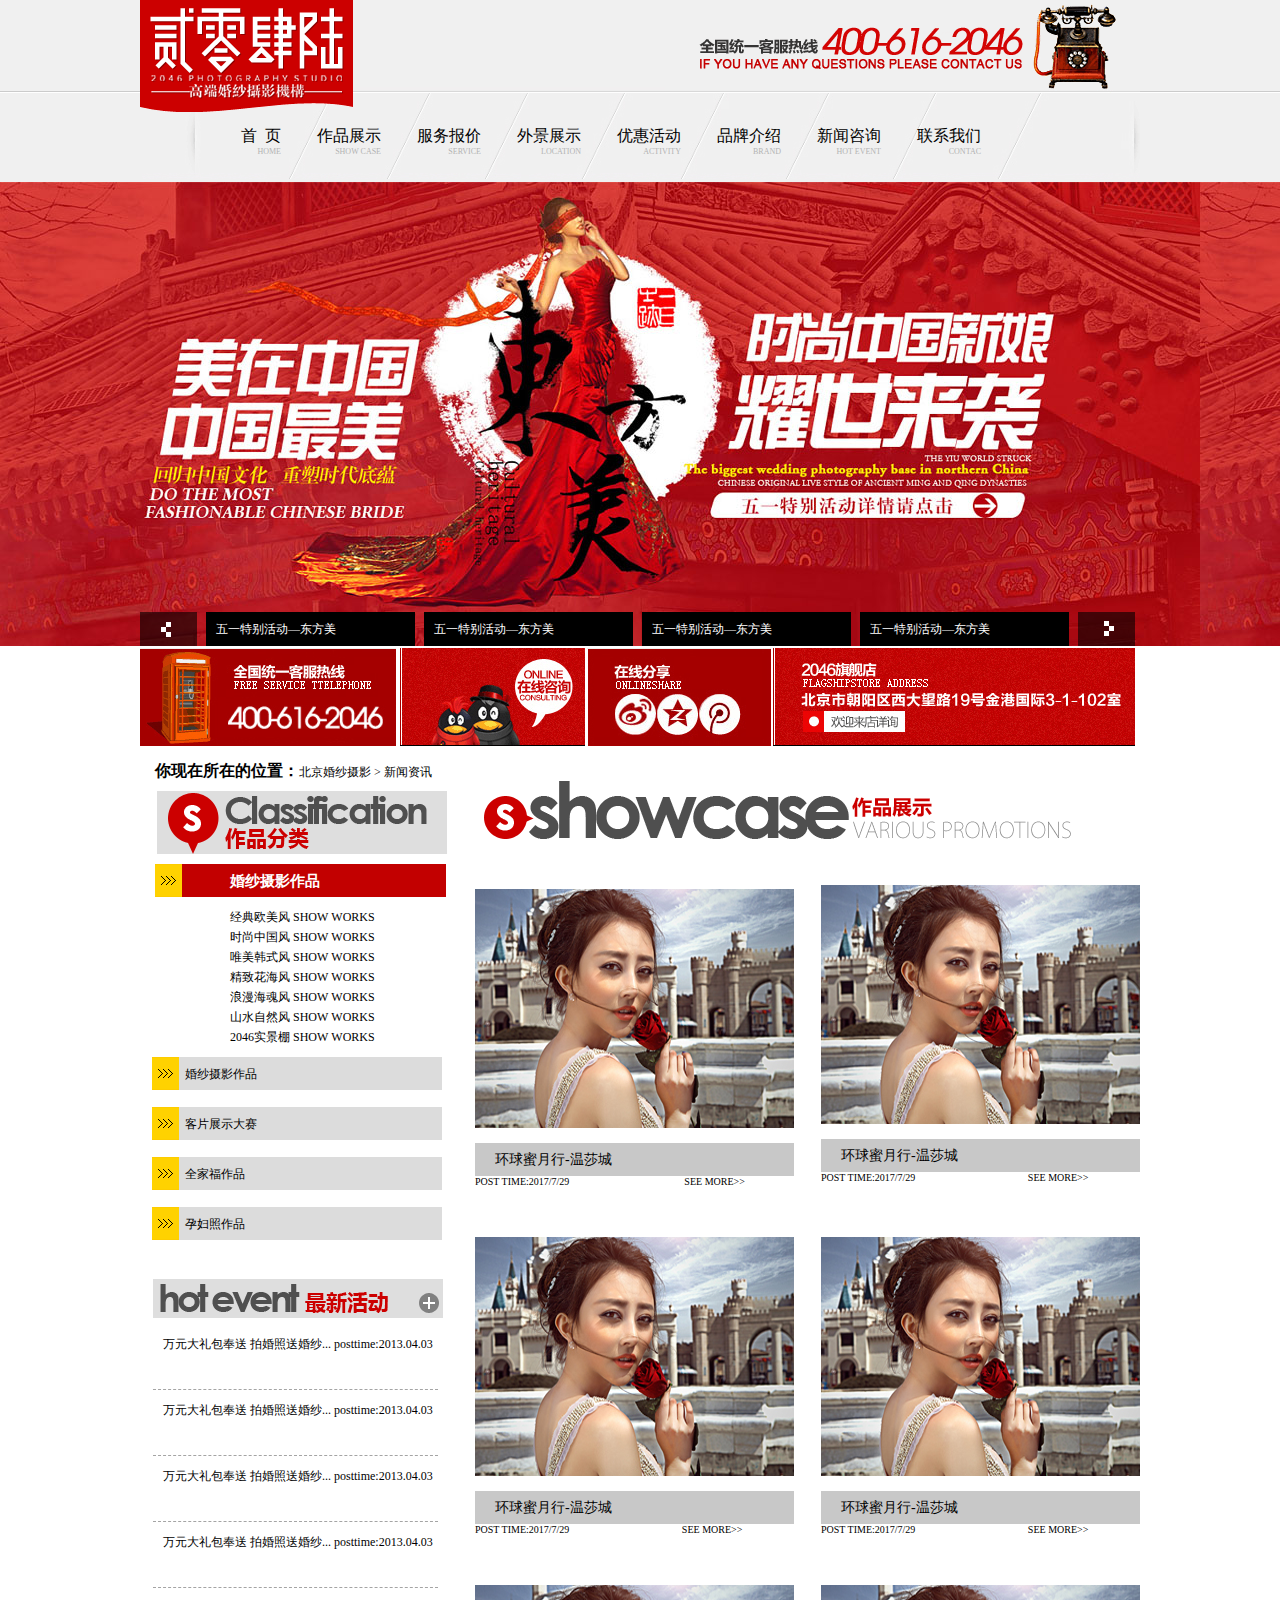
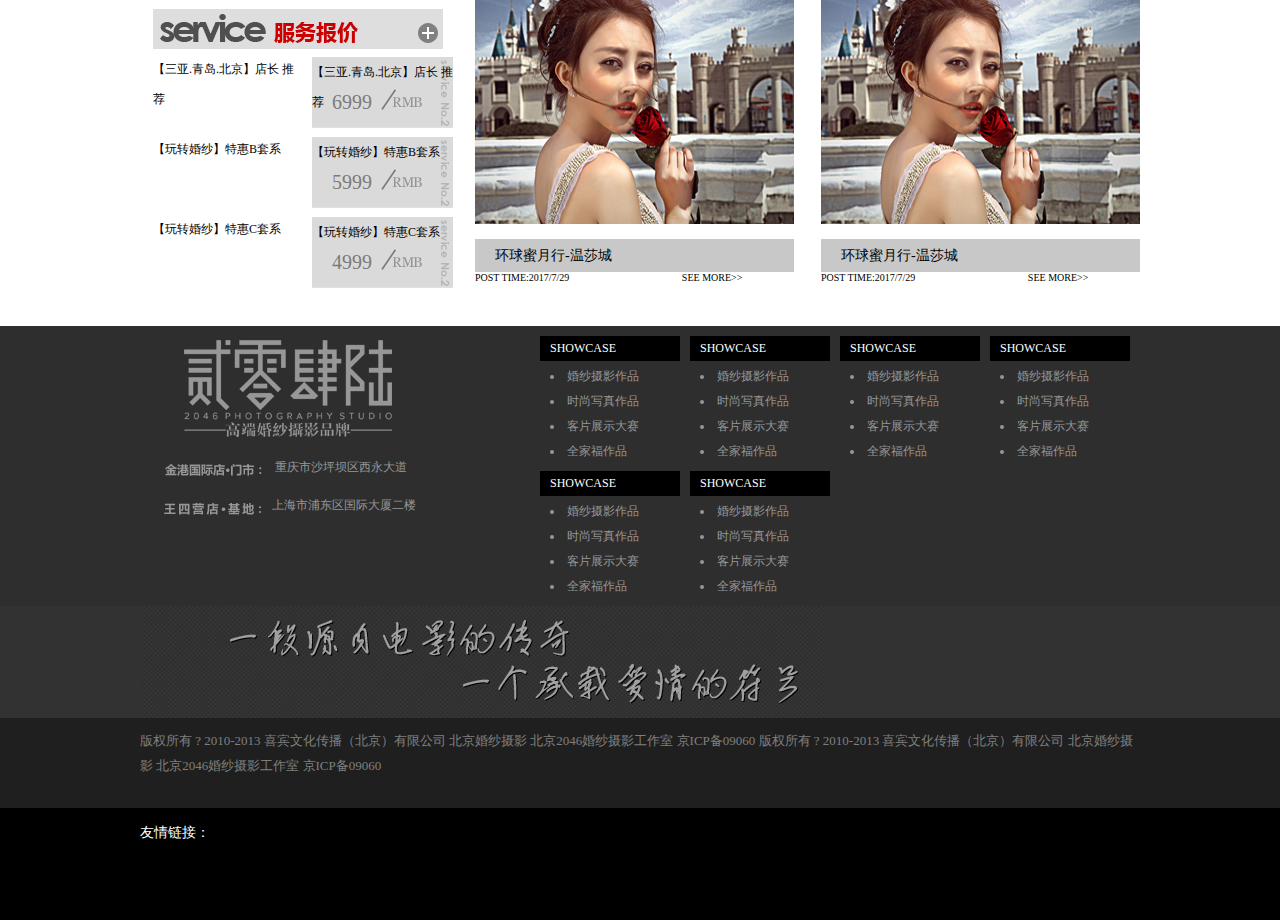
<file: product.html>
<!DOCTYPE html>
<html lang="en">
<head>
    <meta charset="UTF-8" />
    <title>Document</title>
     <link rel="stylesheet" type="text/css" href="css/comm.css">
    <link rel="stylesheet" type="text/css" href="css/product.css">
</head>
<body>
 <!--头-->
<div id="top">
<div class="top-cen">
    <img src="images/index_02.png" alt="足下logo">
    <ul class="top-ul">
        <li> <a href="#">首&nbsp;&nbsp;页<p>HOME</p></a></li>
        <li> <a href="#">作品展示<p>SHOW CASE</p></a></li>
        <li> <a href="#">服务报价<p>SERVICE</p></a></li>
        <li> <a href="#">外景展示<p>LOCATION</p></a></li>
        <li> <a href="#">优惠活动<p>ACTIVITY</p></a></li>
        <li> <a href="#">品牌介绍<p>BRAND</p></a></li>
        <li> <a href="#">新闻咨询<p>HOT EVENT</p></a></li>
        <li> <a href="#">联系我们<p>CONTAC</p></a></li>
    </ul>
</div>
</div>
<div id="banner">
<a href="#">
    <ul class="banner-ul">
        <li id="banner-left"></li>
        <li>五一特别活动—东方美</li>
        <li>五一特别活动—东方美</li>
        <li>五一特别活动—东方美</li>
        <li>五一特别活动—东方美</li>
        <li id="banner-right"></li>
    </ul>
</a>
</div>
<div class="det">
   <div class="det-1"><a href="#"></a></div>
   <div class="det-2"><a href="#"></a></div>
   <div class="det-3">
       <div class="det-3-1"><a href="#"></a></div>
       <div class="det-3-2"><a href="#"></a></div>
       <div class="det-3-3"><a href="#"></a></div>
   </div>
   <div class="det-4"><a href="#"></a></div>
</div>

<!--中间-->
<div class ="procute-center">
<!--左-->
<div class ="pro-left">
 <p>你现在所在的位置：<a href="#">北京婚纱摄影  >  </a><a href="#">新闻资讯</a></p>
 <!--第一部分-->
    <div class = "left-1">
    </div>
     <!--第二部分-->
<div class ="left-2">
 <p>婚纱摄影作品</p>
</div>
 <!--第三部分-->
<div class ="left-3">
   <ul>
        <li><a href="#">经典欧美风&nbsp;SHOW&nbsp;WORKS</a></li>
        <li><a href="#">时尚中国风&nbsp;SHOW&nbsp;WORKS</a></li>
        <li><a href="#">唯美韩式风&nbsp;SHOW&nbsp;WORKS</a></li>
        <li><a href="#">精致花海风&nbsp;SHOW&nbsp;WORKS</a></li>
        <li><a href="#">浪漫海魂风&nbsp;SHOW&nbsp;WORKS</a></li>
        <li><a href="#">山水自然风&nbsp;SHOW&nbsp;WORKS</a></li>
        <li><a href="#">2046实景棚&nbsp;SHOW&nbsp;WORKS</a></li>
    </ul>
</div>
 <!--第四部分-->
<div class ="left-4">
  <ul class ="left-4-1">
    <li>
    <a href="#">婚纱摄影作品</a></li>
    <li>
    <a href="#">客片展示大赛</a></li>
    <li>
    <a href="#">全家福作品</a></li>
    <li>
    <a href="#">孕妇照作品 </a></li>
</ul>
</div>
 <!--第五部分-->
<div class ="left-5">
</div>
 <!--第六部分-->
<div class="left-6">
    <ul>
    <li><a href="#"><p>万元大礼包奉送 拍婚照送婚纱...   posttime:2013.04.03</p>
    </a></li>
    <li><a href="#"><p>万元大礼包奉送 拍婚照送婚纱...   posttime:2013.04.03</p>
    </a></li>
    <li><a href="#"><p>万元大礼包奉送 拍婚照送婚纱...   posttime:2013.04.03</p>
    </a></li>
    <li><a href="#"><p>万元大礼包奉送 拍婚照送婚纱...   posttime:2013.04.03</p>
    </a></li>
    </ul>
</div>
 <!--第七部分-->
<div class ="left-7">
</div>
 <!--第八部分-->
 <div class ="left-8">
 <div class ="left-8-1">
    <p class ="left-8-b">【三亚.青岛.北京】店长 推荐</p>
     <p id ="left-8-1-a">6999</p>
 </div>
<p>【三亚.青岛.北京】店长 推荐</p>
 </div>

 <div class ="left-8">
 <div class ="left-8-1">
    <p class ="left-8-b">【玩转婚纱】特惠B套系</p>
     <p id ="left-8-1-a">5999</p>
 </div>
<p>【玩转婚纱】特惠B套系</p>
 </div>
  <div class ="left-8">
 <div class ="left-8-1">
    <p class ="left-8-b">【玩转婚纱】特惠C套系</p>
     <p id ="left-8-1-a">4999</p>
 </div>
<p>【玩转婚纱】特惠C套系</p>
 </div>
</div>


<!--右-->
<div class ="pro-right">

<div class = "right-1">
</div>
<div class ="rig-1">
<div class = "right-2">
</div>
<div class = "right-0">
    <div class = "right-3">
        <p>环球蜜月行-温莎城</p>
    </div>
    <p>POST TIME:2017/7/29 &emsp;&emsp;&emsp;&emsp;&emsp;&emsp;&emsp;&emsp;&emsp; &emsp;&emsp;SEE  MORE>></p>
</div>
</div>

<div class ="rig-2">
<div class = "right-2">
</div>
<div class = "right-0">
    <div class = "right-3">
        <p>环球蜜月行-温莎城</p>
    </div>
    <p>POST TIME:2017/7/29 &emsp;&emsp;&emsp;&emsp;&emsp;&emsp;&emsp;&emsp;&emsp;&emsp;&emsp;SEE  MORE>></p>
</div>
</div>


<div class ="rig-3">
<div class = "right-2">
</div>
<div class = "right-0">
    <div class = "right-3">
        <p>环球蜜月行-温莎城</p>
    </div>
    <p>POST TIME:2017/7/29 &emsp;&emsp;&emsp;&emsp;&emsp;&emsp;&emsp;&emsp;&emsp;&emsp;&emsp;SEE  MORE>></p>
</div>
</div>


<div class ="rig-4">
<div class = "right-2">
</div>
<div class = "right-0">
    <div class = "right-3">
        <p>环球蜜月行-温莎城</p>
    </div>
    <p>POST TIME:2017/7/29&emsp;&emsp;&emsp; &emsp;&emsp;&emsp;&emsp;&emsp;&emsp;&emsp;&emsp;SEE  MORE>></p>
</div>
</div>
<div class ="rig-5">
<div class = "right-2">
</div>
<div class = "right-0">
    <div class = "right-3">
        <p>环球蜜月行-温莎城</p>
    </div>
    <p>POST TIME:2017/7/29&emsp;&emsp;&emsp; &emsp;&emsp;&emsp;&emsp;&emsp;&emsp;&emsp;&emsp;SEE  MORE>></p>
</div>
</div>

<div class ="rig-6">
<div class = "right-2">
</div>
<div class = "right-0">
    <div class = "right-3">
        <p>环球蜜月行-温莎城</p>
    </div>
    <p>POST TIME:2017/7/29 &emsp;&emsp;&emsp;&emsp;&emsp;&emsp;&emsp;&emsp;&emsp;&emsp;&emsp;SEE  MORE>></p>
</div>
</div>

</div>

</div>
<!--底部-->
 <div class="dow">
     <!--底部第一层-->
     <div class="dow-1">
         <div class ="dow-1-left">
         <p>重庆市沙坪坝区西永大道</p>
         <span>上海市浦东区国际大厦二楼</span>
         </div>
         <div class = "dow-1-right">
             <div>
                 <p>SHOWCASE</p>
                 <ul>
                     <li><a href="#">婚纱摄影作品</a></li>
                     <li><a href="#">时尚写真作品</a></li>
                     <li><a href="#">客片展示大赛</a></li>
                     <li><a href="#">全家福作品</a></li>
                 </ul>
             </div>
             <div>
                 <p>SHOWCASE</p>
                 <ul>
                     <li><a href="#">婚纱摄影作品</a></li>
                     <li><a href="#">时尚写真作品</a></li>
                     <li><a href="#">客片展示大赛</a></li>
                     <li><a href="#">全家福作品</a></li>
                 </ul>
             </div>
             <div>
                 <p>SHOWCASE</p>
                 <ul>
                     <li><a href="#">婚纱摄影作品</a></li>
                     <li><a href="#">时尚写真作品</a></li>
                     <li><a href="#">客片展示大赛</a></li>
                     <li><a href="#">全家福作品</a></li>
                 </ul>
             </div>
             <div>
                 <p>SHOWCASE</p>
                 <ul>
                     <li><a href="#">婚纱摄影作品</a></li>
                     <li><a href="#">时尚写真作品</a></li>
                     <li><a href="#">客片展示大赛</a></li>
                     <li><a href="#">全家福作品</a></li>
                 </ul>
             </div>
             <div>
                 <p>SHOWCASE</p>
                 <ul>
                     <li><a href="#">婚纱摄影作品</a></li>
                     <li><a href="#">时尚写真作品</a></li>
                     <li><a href="#">客片展示大赛</a></li>
                     <li><a href="#">全家福作品</a></li>
                 </ul>
             </div>
             <div>
                 <p>SHOWCASE</p>
                 <ul>
                     <li><a href="#">婚纱摄影作品</a></li>
                     <li><a href="#">时尚写真作品</a></li>
                     <li><a href="#">客片展示大赛</a></li>
                     <li><a href="#">全家福作品</a></li>
                 </ul>
             </div>
         </div>
     </div>
      <!--底部第二层-->
     <div class ="dow-2">
       <div class = "dow-2-1">
       </div>
     </div>
     <!--底部第三层-->
     <div class ="dow-3">
     <div class ="dow-3-1">
     <p>版权所有 ? 2010-2013 喜宾文化传播（北京）有限公司 北京婚纱摄影 北京2046婚纱摄影工作室 京ICP备09060  版权所有 ? 2010-2013 喜宾文化传播（北京）有限公司 北京婚纱摄影 北京2046婚纱摄影工作室 京ICP备09060</p>
         </div>
     </div>
     <!--底部第四层-->
     <div class="dow-4">
     <div class ="dow-4-1">
         <p><a href="#">友情链接：</a></p>
     </div>

     </div>
 </div>

</body>
</html>
</file>
<file: css/index.css>
*{margin:0;padding:0;}
img{border:0;}
ol,ul,li{list-style:none;}
a{text-decoration:none;color:black;}

/*TOP */
#top{height:182px;width:100%;min-width:1000px;background:url(../images/bg.png);background-position:0 0px;}
.top-cen{width:1000px;height:182px;margin:auto;background-image:url(../images/top.png);}
.top-ul{margin-left:41px;margin-top:10px;overflow:hidden;}
.top-ul li{float:left;width:100px;font-size:16px;font-family:微软雅黑;text-align:right;}
.top-ul li a p{color:#B3B3B3;font-size:8px;}
.top-ul li:hover a{color:red;}
.top-ul li:hover a p{color:#000;}

/*Banner */
#banner{width:100%;min-width:1000px;height:464px;margin-right:50px;background-position:center;background:url(../images/ban.jpg);position:relative;}

/*a标签*/
#banner a{display:block;width:100%;height:100%;}

/*整个ul*/
.banner-ul{width:1000px;height:34px;position:absolute;bottom:0;left:50%;margin-left:-500px;}
.banner-ul li{width:199px;height:34px;color:#fff;float:left;font-size:12px;background-color:black;margin-left:9px;line-height:34px;padding-left:10px;}
.banner-ul li:hover{background-color:red;}
#banner-left{width:47px;height:34px;margin-left:0;background:url(../images/arr.png) no-repeat;}
#banner-right{width:47px;height:34px;background:url(../images/arr.png) no-repeat;background-position:-57px 0;}
#banner-left:hover{background-position:0 -34px;}
#banner-right:hover{background-position:-57px -34px;}

/*Det四小图*/
.det{width:1000px;height:98px;margin:2px auto;}
.det>div{float:left;height:100%;}
.det>div>a{display:block;width:100%;height:100%;}
.det-1{width:258px;margin-left:0px;background:red;background:url(../images/phone.png) no-repeat;}
.det-2{margin-left:2px;width:185px;background:yellow;background:url(../images/online.png) no-repeat;}
.det-3{margin-left:2px;width:184px;position:relative;background:green;background:url(../images/fx.png) no-repeat;}

/*三图内div的值*/
.det-3>div{width:41px;height:39px;}

/*三图内div里a标签的值*/
.det-3>div>a{display:block;width:100%;height:100%;border-radius:100%;}

/*三图内的第一张小图*/
.det-3-1{border-radius:100%;position:absolute;top:46px;left:28px;background:url(../images/4.jpg);}

/*三图内div的悬浮事件*/
.det-3>div:hover{transition:.5s;transform:scale(1.2,1.2);}

/*三图内的第二张小图*/
.det-3-2{border-radius:100%;position:absolute;top:46px;left:70px;background:url(../images/5.jpg);}

/*三图内的第三张小图*/
.det-3-3{border-radius:100%;position:absolute;top:46px;left:112px;background:url(../images/6.jpg);}
.det-4{margin-left:2px;width:367px;background:url(../images/long.png) no-repeat;}

/*Thr*/

/*一个大的DIV*/
.thr{width:1000px;height:520px;background:#fff;margin:5px auto;}

/*分成两块*/
.thr-1{width:620px;height:520px;float:left;}
.thr-2{width:360px;height:500px;float:right;background:url(../images/woman.png) no-repeat;background-color:#fff;}

/*第一块再分成上中下三块*/
.thr-1-1{width:620px;height:90px;background:url(../images/log.png) no-repeat;}

/*中间部分再分成左，右两块*/
.thr-1-2{width:620px;height:208px;margin-top:5px;margin-left:7px;position:relative;}
.pic{width:301px;height:208px;padding-left:7px;background:url(../images/2013040353722189.jpg) no-repeat;background-color:blue;}
.fot{width:280px;height:208px;float:right;position:absolute;top:0;left:311px;margin-left:28px;}
.fot div{width:310px;height:67px;}

/*字体*/
.fot  li{width:235px;height:55px;font-size:12px;line-height:20px;padding-left:45px;padding-top:10px;}
.fot  li a{width:165px;display:block;}
.fot li:hover a{color:red;background-position:0px 0px;}

/*背景图*/
.fot-1{width:280px;height:65px;background:url(../images/ico_bg1.gif) no-repeat;}
.fot-2{width:280px;height:65px;background:url(../images/ico_bg2.gif) no-repeat;}
.fot-3{width:280px;height:65px;background:url(../images/ico_bg3.gif) no-repeat;}
.fot-1:hover,.fot-2:hover,.fot-3:hover{background-position:0 -65px;}

/*下面部分再分成左，右两块*/
.thr-1-3{width:620px;height:218px;overflow:hidden;}

/*左边*/
.one{width:260px;height:208px;margin-left:7px;}
.new{font-size:16px;margin-top:5px;padding-top:10px;}
.new a{font-size:12px;color:#710A0A;}
.new:hover a{color:red;}

/*左边字体*/
.one ul li{font-size:12px;line-height:30px;height:30px;padding-left:15px;background:url(../images/xiao.png) no-repeat;background-position:left;border-bottom:1px dashed #B9B9B9;}
.one ul li a{display:block;}
.one ul li:hover a{color:red;}

/*右边*/
.two{width:252px;height:208px;float:right;margin-top:-208px;margin-right:15px;}
.zixun{font-size:16px;padding-top:10px;}
.zixun a{font-size:12px;color:#710A0A;}
.zixun:hover a{color:red;}

/*右边字体*/
.two ul li{font-size:12px;line-height:30px;height:30px;padding-left:15px;background:url(../images/xiao.png) no-repeat;background-position:left;border-bottom:1px dashed #B9B9B9;}
.two ul li a{display:block;}
.two ul li:hover a{color:red;}

/*第四部分*/
.four{width:1000px;height:410px;margin:5px auto;}
.four ul li{height:326px;float:left;margin-right:5px;}
.four ul{overflow:hidden;margin-top:8px;}
#four-1{width:240px;margin-left:12px;background:url(../images/pic.png) no-repeat;}
#four-2{width:240px;background:url(../images/pict.png) no-repeat;}
#four-3{width:239px;background:url(../images/pictu.png) no-repeat;}
#four-4{width:241px;background:url(../images/picture.png) no-repeat;}
.four-1-M{width:100%;height:0;background-color:rgba(0,0,0,.5);position:relative;transition:.5s;}
.four-1-F{position:absolute;bottom:0;left:10px;color:#fff;}
.four-1-F p{font-size:25px;}
#four-1:hover .four-1-M{height:100%;}
.four ul li a:hover{color:red;}
.four ul li a{color:#fff;}
.four-2-M{width:100%;height:0;background-color:rgba(0,0,0,.5);position:relative;transition:.5s;}
.four-2-F{position:absolute;bottom:0;left:10px;color:#fff;}
.four-2-F p{font-size:25px;}
#four-2:hover .four-2-M{height:100%;}
.four-3-M{width:100%;height:0;background-color:rgba(0,0,0,.5);position:relative;transition:.5s;}
.four-3-F{position:absolute;bottom:0;left:10px;color:#fff;}
.four-3-F p{font-size:25px;}
#four-3:hover .four-3-M{height:100%;}
.four-4-M{width:100%;height:0;background-color:rgba(0,0,0,.5);position:relative;transition:.5s;}
.four-4-F{position:absolute;bottom:0;left:10px;color:#fff;}
.four-4-F p{font-size:25px;}
#four-4:hover .four-4-M{height:100%;}

/*底部*/
.dow{width:100%;min-width:100px;background:#2e2e2e;}

/*--底部第一层*/
.dow-1{width:1000px;height:280px;margin:auto;}
.dow-1-left{width:300px;height:240px;float:left;background:url(../images/er.png) no-repeat;position:relative;}
.dow-1-left p,.dow-1-left span{color:#979797;font-size:12px;}
.dow-1-left p{position:absolute;bottom:90px;left:135px;}
.dow-1-left span{position:absolute;bottom:52px;left:132px;}
.dow-1-right{float:right;width:600px;height:240px;background:#2E2E2E;}
.dow-1-right>div>p{width:130px;height:25px;
    font-size: 12px;background:black;color:#fff;line-height:25px;padding-left:10px;font-family:微软雅黑;}
.dow-1-right>div{width:140px;float:left;margin:10px 10px 0 0;}
.dow-1-right>div>ul>li{list-style-type:disc;list-style-position:inside;height:20px;font-size:12px;line-height:20px;margin:5px 0 0;padding-left:10px;color:#969696;}
.dow-1-right>div>ul>li:hover{background:#676767;}
.dow-1-right>div>ul>li>a{color:#969696;}
.dow-1-right>div:hover p{background:#676767;}

/*--底部第二层*/
.dow-2{width:100%;height:112px;margin:auto;background:#323232;}
.dow-2-1{width:1000px;height:112px;float:right;margin:auto;background:url(../images/ys.png) no-repeat;}
.dow-3{width:100%;height:90px;margin:auto;background:#1F1F1F;}
.dow-3-1{width:1000px;height:90px;margin:auto;background:#1F1F1F;}
.dow-3-1>p{height:25px;font-size:13px;color:#7F7F7F;padding:10px 5px 10px 0;line-height:25px;}
.dow-4{width:100%;height:112px;margin:auto;background:black;}
.dow-4-1{width:1000px;height:112px;margin:auto;}
.dow-4-1>p{font-size:14px;color:#fff;padding:10px 0 10px 0;line-height:30px;}
.dow-4-1>p>a{color:#fff;}
</file>
<file: css/comm.css>
*{margin:0;padding:0;}
img{border:0;}
ol,ul,li{list-style:none;}
a{text-decoration:none;color:black;}

/*TOP */
#top{height:182px;width:100%;min-width:1000px;background:url(../images/bg.png);background-position:0 0px;}
.top-cen{width:1000px;height:182px;margin:auto;background-image:url(../images/top.png);}
.top-ul{margin-left:41px;margin-top:10px;overflow:hidden;}
.top-ul li{float:left;width:100px;font-size:16px;font-family:微软雅黑;text-align:right;}
.top-ul li a p{color:#B3B3B3;font-size:8px;}
.top-ul li:hover a{color:red;}
.top-ul li:hover a p{color:#000;}

/*Banner */
#banner{width:100%;min-width:1000px;height:464px;margin-right:50px;background-position:center;background:url(../images/ban.jpg);position:relative;}

/*a标签*/
#banner a{display:block;width:100%;height:100%;}

/*整个ul*/
.banner-ul{width:1000px;height:34px;position:absolute;bottom:0;left:50%;margin-left:-500px;}
.banner-ul li{width:199px;height:34px;color:#fff;float:left;font-size:12px;background-color:black;margin-left:9px;line-height:34px;padding-left:10px;}
.banner-ul li:hover{background-color:red;}
#banner-left{width:47px;height:34px;margin-left:0;background:url(../images/arr.png) no-repeat;}
#banner-right{width:47px;height:34px;background:url(../images/arr.png) no-repeat;background-position:-57px 0;}
#banner-left:hover{background-position:0 -34px;}
#banner-right:hover{background-position:-57px -34px;}

/*Det四小图*/
.det{width:1000px;height:98px;margin:2px auto;}
.det>div{float:left;height:100%;}
.det>div>a{display:block;width:100%;height:100%;}
.det-1{width:258px;margin-left:0px;background:red;background:url(../images/phone.png) no-repeat;}
.det-2{margin-left:2px;width:185px;background:yellow;background:url(../images/online.png) no-repeat;}
.det-3{margin-left:2px;width:184px;position:relative;background:green;background:url(../images/fx.png) no-repeat;}

/*三图内div的值*/
.det-3>div{width:41px;height:39px;}

/*三图内div里a标签的值*/
.det-3>div>a{display:block;width:100%;height:100%;border-radius:100%;}

/*三图内的第一张小图*/
.det-3-1{border-radius:100%;position:absolute;top:46px;left:28px;background:url(../images/4.jpg);}

/*三图内div的悬浮事件*/
.det-3>div:hover{transition:.5s;transform:scale(1.2,1.2);}

/*三图内的第二张小图*/
.det-3-2{border-radius:100%;position:absolute;top:46px;left:70px;background:url(../images/5.jpg);}

/*三图内的第三张小图*/
.det-3-3{border-radius:100%;position:absolute;top:46px;left:112px;background:url(../images/6.jpg);}
.det-4{margin-left:2px;width:367px;background:url(../images/long.png) no-repeat;}


/*底部*/
.dow{width:100%;min-width:1000px;background:#2e2e2e;}

/*--底部第一层*/
.dow-1{width:1000px;height:280px;margin:auto;}

.dow-1-left{width:300px;height:240px;float:left;background:url(../images/er.png) no-repeat;position:relative;}

.dow-1-left p,.dow-1-left span{color:#979797;font-size:12px;}

.dow-1-left p{position:absolute;bottom:90px;left:135px;}

.dow-1-left span{position:absolute;bottom:52px;left:132px;}

.dow-1-right{float:right;width:600px;height:280px;background:#2E2E2E;}

.dow-1-right>div>p{width:130px;height:25px;font-size:12px;background:black;color:#fff;line-height:25px;padding-left:10px;font-family:微软雅黑;}

.dow-1-right>div{width:140px;float:left;margin:10px 10px 0 0;}

.dow-1-right>div>ul>li{list-style-type:disc;list-style-position:inside;height:20px;font-size:12px;line-height:20px;margin:5px 0 0;padding-left:10px;color:#969696;}

.dow-1-right>div>ul>li:hover{background:#676767;}

.dow-1-right>div>ul>li>a{color:#969696;}

.dow-1-right>div:hover p{background:#676767;}

/*--底部第二层*/
.dow-2{
    width:100%;
    height:112px;
    background:#323232;
}

.dow-2-1{width:1000px;height:112px;margin:auto;background:url(../images/ys.png) no-repeat;}

.dow-3{width:100%;height:90px;margin:auto;background:#1F1F1F;}

.dow-3-1{width:1000px;height:90px;margin:auto;background:#1F1F1F;}

.dow-3-1>p{height:25px;font-size:13px;color:#7F7F7F;padding:10px 5px 10px 0;line-height:25px;}

.dow-4{
    width:100%;
    height:100%;
    background:black;
}

.dow-4-1{width:1000px;height:112px;margin:auto;}

.dow-4-1>p{font-size:14px;color:#fff;padding:10px 0 10px 0;line-height:30px;}

.dow-4-1>p>a{color:#fff;}
</file>
<file: css/news-show.css>
.shows {
 width: 1000px;
  height: 990px;
   margin: 15px auto 15px;
}
.shows-1 {
 width: 660px;
 height: 990px;
 float: left;
  }
.shows-1>p {
    padding-top: 15px;
    padding-left: 15px;
     font-weight: bold;
      }
.shows-1>p>a {
    font-weight: normal;
}
.shows-1>p>a:hover {
    color: red;
}
.shows-event {
    width: 579px;
    height: 80px;
    margin-top: 5px;
    margin-left: 10px;
    background: url(../images/top-01.png) no-repeat;
}
.shows-p {
    width: 650px;
    height: 35px; background: red;
    margin-left: 10px;
}
.shows-p p {
 font-size: 14px;
 padding-top: 10px;
 padding-left: 235px;
 width: 209px;
 color: #fff;
}
.shows-1-p {
    font-size: 12px;
    line-height: 20px;
    color: #616161;
}
.shows-marry {
    width: 660px;
    height: 412px;
    background: url(../images/news_show_01.png) no-repeat;
}
.shows-font {
    width: 655px;
    height: 200px;
    margin-top: 3px;
}
.shows-font>p {
    font-size: 12px;
    line-height: 25px;
    color: #424242; }

.news-bottom>p {
 word-spacing:normal;
 font-size: 12px;
 line-height: 25px;
 color: #424242;
}
.news-bottom>p:hover a{
    color: red;
}
.news-bottom{
  width: 660px;
  font-size:12px;
}




.news-bottom>div{
  float: right;
  position:relative;
  left: -69px;
  top: -22px;
}
.news-bottom>div>a{
  float: left;
  margin-left:18px;
}
.news-bottom>div>a>p{
  position: relative;
  left: 6px;
  top: 3px;
  word-spacing:normal;
  float: right;
}
.news-bottom>div>a:hover{
  color: red;
  transform: scale(1.1,1.1);
}
/*中间右边部分*/
.shows-2 {
 width: 315px;
 height: 950px;
 float: right;
  }
.sho-2-1 {
 width: 290px;
  height: 33px;
  margin-top: 45px;
  margin-left: 10px;
  position: relative; background: url(../images/red.png) no-repeat;
}
.sho-2-1 p {
    font-size: 16px;
    ont-weight: bold;
    font-family: 微软雅黑;
    color: #fff; margin-left: 12px;
    position: absolute;
    top: 5px; left: 43px;
}
.sho-2-1 {
    width: 290px;
    height: 33px;
    margin-top: 35px;
    margin-left: 10px;
    margin-bottom: 15px;
    position: relative; background: url(../images/red.png) no-repeat;
}
.sho-2-1 p {
    font-size: 16px;
    font-weight: bold;
    font-family: 微软雅黑;
    color: #fff;
    margin-left: 12px;
    position: absolute;
    top: 5px;
    left: 43px;
}
.shows-2-1 {
    width: 290px;
    height: 200px;
    margin-top: 10px;
    margin-left: 12px;
}
.shows-2-1 li {
    width: 290px;
    height: 25px;
    position: relative;
    background: url(../images/dian.png) no-repeat;
}
.shows-2-1 li a {
  display: block;
  font-size: 12px;
  line-height: 27px;
  position: absolute;
  left: 25px;
  display: -webkit-box;
  overflow: hidden;
  text-overflow: ellipsis;
  -webkit-box-orient: vertical;
   -webkit-line-clamp: 1;
}
.shows-2-1 li:hover a {
 color: #fff;
  }
.shows-2-1 li:hover {
    background-position: 0 -27px;
     }

/*中间右边下面部分*/
.sho-2-2 {
 width: 290px;
 height: 33px;
 margin-top: 5px;
 margin-left: 10px;
 margin-bottom: 15px;
 position: relative; background: url(../images/red.png) no-repeat;
}
.sho-2-2 p {
    font-size: 16px;
    font-weight: bold;
    font-family: 微软雅黑;
    color: #fff;
    margin-left: 12px;
    position: absolute;
    top: 5px; left: 43px;
}
.sho-2-3 {
 width: 290px;
 height: 405px;
 margin: auto;
}
.sho-2-3 ul { overflow: hidden; }
.sho-2-3 ul li { float: left; margin-left: 10px; }
.sho-2-3 ul li:hover { color: red; }
.sho-2-3 ul li>div { width: 130px; height: 100px; margin: 5px 0px 0px 0px; border: 1px solid #C9C9C9; }
.sho-2-3 li>div>img { padding-left: 3px; padding-top: 3px; }
.sho-2-3 ul li>p { font-size: 14px; line-height: 25px; padding-left: 10px; }
.sho-2-3-1 { width: 290px; height: 33px;margin-bottom: 15px; margin-top: 10px; margin-left: 10px; position: relative; background: url(../images/red.png) no-repeat; }
.sho-2-3-1 p { font-size: 16px; font-weight: bold; font-family: 微软雅黑; color: #fff; margin-left: 12px; position: absolute; top: 5px; left: 43px; }
.shows-2-4 { width: 290px; height: 200px; margin-top: 10px; margin-left: 12px; }
.shows-2-4 li { width: 290px; height: 25px; position: relative; background: url(../images/dian.png) no-repeat; }
.shows-2-4 li a { display: block; font-size: 12px; line-height: 27px; position: absolute; left: 25px; display: -webkit-box; overflow: hidden; text-overflow: ellipsis; -webkit-box-orient: vertical; -webkit-line-clamp: 1; }
.shows-2-4 li:hover a { color: #fff; }
.shows-2-4 li:hover { background-position: 0 -27px; }
</file>
<file: css/news.css>
/*中间部分*/
.center{width:1000px;height:950px;margin:15px auto 15px;background:#fff;}

/*中间左边部分*/
.center-1{width:660px;height:950px;float:left;}
.center-1>p{padding-top:15px;padding-left:15px;font-weight:bold;}
.center-1>p>a{font-weight:normal;}
.center-1>p>a:hover{color:red;}
.center-p{width:579px;height:80px;margin-top:5px;margin-left:10px;background:url(../images/top-01.png) no-repeat;}
.center-f{width:650px;height:730px;margin-left:10px;}
.center-f-1{width:650px;height:75px;margin-top:10px;overflow:hidden;border-bottom:1px dashed #B4B4B4;}
.center-right{float:right;width:575px;height:65px;}
.center-right li{line-height:17px;}
.center-f-1:hover div>p{color:#fff;}
.center-f-1:hover div{background-position:0 -65px;}
.tit{font-size:14px;font-weight:bold;}
.tim{font-size:12px;font-weight:bold;}
.tie{font-size:12px;}
.center-left{width:63px;height:65px;float:left;position:relative;background:url(../images/libg11.gif) no-repeat;}
.num{font-size:35px;font-weight:bold;color:#535353;position:absolute;top:5px;left:10px;}
.eng{font-size:12px;position:absolute;bottom:5px;left:5px;}

/*中间下边部分*/
.center-3{width:315px;height:29px;margin-left:10px;overflow:hidden;}
.center-3 ul li{width:21px;height:25px;float:left;margin-left:5px;position:relative;border:2px solid #D7D7D7;}
.center-3 ul li a{color:#A1A1A1;font-size:14px;position:absolute;left:5px;top:5px;}
.center-3 ul li:hover{background:red;-webkit-transform:translate(2px,-2px);-moz-transform:translate(2px,-2px);-ms-transform:translate(2px,-2px);-o-transform:translate(2px,-2px);transform:translate(2px,-2px);}
.center-3 ul li:hover a{color:#fff;}
#ce-1{margin-left:0px;width:55px;}
#ce-2{width:55px;}
#ce-3{width:55px;}

/*中间右边部分*/
.center-2{width:315px;height:950px;float:right;}
.cen-2-1{width:290px;height:33px;margin-top:45px;margin-left:10px;position:relative;background:url(../images/red.png) no-repeat;}
.cen-2-1 p{font-size:16px;font-weight:bold;font-family:微软雅黑;color:#fff;margin-left:12px;position:absolute;top:5px;left:43px;}
.cen-2-2{width:290px;height:405px;margin:auto;}
.cen-2-2 ul{overflow:hidden;}
.cen-2-2 ul li{float:left;margin-left:10px;}
.cen-2-2 ul li:hover{color:red;}
.cen-2-2 ul li>div{width:130px;height:100px;margin:5px 0px 0px 0px;border:1px solid #C9C9C9;}
.cen-2-2 ul li>div>img{padding-left:3px;padding-top:3px;}
.cen-2-2 ul li>p{font-size:14px;line-height:25px;padding-left:10px;}
.cen-2-3{width:290px;height:33px;margin-top:10px;margin-left:10px;position:relative;background:url(../images/red.png) no-repeat;}
.cen-2-3 p{font-size:16px;font-weight:bold;font-family:微软雅黑;color:#fff;margin-left:12px;position:absolute;top:5px;left:43px;}
.center-2-3{width:290px;height:200px;margin-top:10px;margin-left:12px;}
.center-2-3 li{width:290px;height:25px;position:relative;background:url(../images/dian.png) no-repeat;}
.center-2-3 li a{display:block;font-size:12px;line-height:27px;position:absolute;left:25px;display:-webkit-box;overflow:hidden;text-overflow:ellipsis;-webkit-box-orient:vertical;-webkit-line-clamp:1;}
.center-2-3 li:hover a{color:#fff;}
.center-2-3 li:hover{background-position:0 -27px;}

.center-2-4{
    width:75px;
    height:25px;
    margin-left:230px;
    margin-top:125px;
    background:#B4B4B4;
}
.center-2-4 >a{
    font-size:12px;
    color:#FFF ;
    padding-left: 7px;
}
.center-2-4:hover {
    background:#fff;
}
.center-2-4:hover a{
    color: red;
}
</file>
<file: css/product-show.css>
/*
* @Author: Marte
* @Date:   2017-07-29 20:28:39
* @Last Modified by:   Marte
* @Last Modified time: 2016-08-17 09:15:34
*/
/*开始部分*/

.show{
    width: 1000px;
    height: 890px;
    margin: 3px  auto;
}

.show>p{
    padding-top: 10px;
    font-size: 22px;
    font-weight: bold;
    text-align: center;
}

.show>div>p{
    padding-left:15px;
    font-weight:bold;
}
.show>div>p>a{
    font-size: 12px;
    font-weight:normal;
}
.show>div>p>a:hover{
    color:red;
}

.show-1{
    margin-left: 255px;
    width: 600px;
    height: 105px;
}
.show-1 ul{
    margin-left:25px;
    margin-top:-25px;
}
.show-1 ul li{
    width: 84px;
    height: 84px;
    float: left;
    margin-right:5px;


}
.show-1 ul li:hover {
    background:url(../images/ico_bg.gif) no-repeat;
}
,.show-1 ul{
    overflow:hidden;
    padding-top:24px;
    margin-left:45px;
}
.sho-1{
    width: 12px;
    height: 43px;
}
.sho-1{
    width: 12px;
    height: 43px;
    margin-left: 7px;
    padding-top:10px;
}
.sho-1>a>img{
    padding-top:25px;
}

.sho-2>a>img{
    padding-top:5px;
}



.show-2{
    width: 600px;
    height: 605px;
    margin:auto;
    margin-top: 10px;
    background: url(../images/ai2.png) no-repeat;
}

.sho-3 li>img{
    padding-left:5px;
    padding-top:2px;
}
</file>
<file: css/product.css>
/*中间部分*/
.procute-center{
    width:1000px;
    height:1150px;
    overflow: hidden;
    margin:15px auto 15px;
}

.pro-left{
    width: 320px;
    height: 1150px;
    float: left;
}

/*中间左边第一部分*/
.pro-left>p{
    padding-left:15px;
    font-weight:bold;
}
.pro-left>p>a{
    font-size: 12px;
    font-weight:normal;
}
.pro-left>p>a:hover{
    color:red;
}
.left-1{
    margin-top:8px;
    margin-left:5px;
    width: 303px;
    height:64px ;
    background: url(../images/product_01.gif) no-repeat;
}
/*中间左边第二部分*/
.left-2{
    width: 291px;
    height: 33px;
    margin-top: 10px;
    margin-left:15px;
    position:relative;
    background: url(../images/red.png) no-repeat;
}
.left-2>p{
    font-weight: bold;
    color: #fff;
    font-size: 15px;
    position: absolute;
    left: 75px;
    top: 8px;
}
/*中间左边第三部分*/
.left-3{
    width:260px;
    height:140px;
    margin-top: 10px;
    margin-left:15px;
}
.left-3 ul li{
    padding-left:75px;
    font-size:12px;
    line-height:20px;
}
.left-3 ul li:hover a{
    color:red;
}
/*中间左边第四部分*/
.left-4-1{
    width:290px;
    height:22px;
    margin-top:10px;
    margin-left:12px;
}
.left-4-1 li{
    width:290px;
    height:50px;
    position:relative;
    background:url(../images/pro-1.png) no-repeat;
}
.left-4-1 li a{
    display: block;
    font-size: 12px;
    line-height: 35px;
    position: absolute;
    left: 33px;
}
.left-4-1 li:hover a{color:red;}
/*中间左边第五部分*/
.left-5{
    width:303px;
    height:40px;
    margin-top: 200px;
    background:url(../images/product_3.png)
}
/*中间左边第六部分*/
.left-6{
    width: 290px;
    height: 280px;
    margin-left: 13px;
    margin-top: 5px;
    position: relative;
}

.left-6 ul li{
    width: 275px;
    height: 65px;
    line-height: 20px;
    font-size:12px;
    padding-left:10px;
    border-bottom: 1px dashed #A4A4A4;
}
.left-6 ul li>a>p{
    padding-top: 10px;
}
.left-6 ul li:hover a{
    color: red;
}
/*中间左边第七部分*/
.left-7{
    width: 303px;
    height: 40px;
    margin-top:5px;
    background:url(../images/product_4.png) no-repeat;
}

/*中间左边第八部分*/
.left-8{
    width: 300px;
    height: 75px;
    margin-top:5px;
    margin-left:13px;
    overflow: hidden;

}
.left-8-1{
    width: 141px;
    height: 71px;
    float: right;
    margin-top:3px;
    position: relative;
    background: url(../images/libg14.gif) no-repeat;
    background-position: 0 -71px;
}
.left-8>div>p{
    width: 141px;
    line-height:30px;
    font-size:12px;
}

.left-8>p{
    width: 151px;
    line-height: 30px;
    font-size: 12px;
}
#left-8-1-a{
    width: 150px;
    font-size: 20px;
    color: #7B7B7B;
    position: absolute;
    top: 30px;
    left: 20px;
}

.left-8:hover .left-8-b{
    color: #7B7B7B;
}

.left-8:hover p{
    color: red;
}


/*中间右边*/
.pro-right{
    width: 665px;
    height:1150px;
    float: right;
}
.right-1{
    width: 622px;
    height:63px;
    margin-top:15px;
    background: url(../images/product_5.png) no-repeat;
}



.rig-1{
    width: 319px;
}
.right-2{
    width: 319px;
    height:240px;
    margin-top:49px;
    background: url(../images/la.png) no-repeat;
}
.right-3{
    width: 319px;
    height:33px;
    margin-top:15px;
    background:#C8C8C8;
}
.right-0>div>p{
    padding-left:20px;
    padding-top:8px;
    font-size:14px;
}
.right-0>p{
    font-size:10px;
}

.right-0:hover .right-3{
    background:#FFD200;
}
.right-0:hover .right-3 >p{
    color: red;
}
.right-0:hover p{
    color: red;
}

.rig-2{
    margin-top:-352px;
    float: right;
}

.rig-3{
    float: left;
}
.rig-4{
    float: right;
}
.rig-5{
    float: left;
}
.rig-6{
    float: right;
}
</file>
